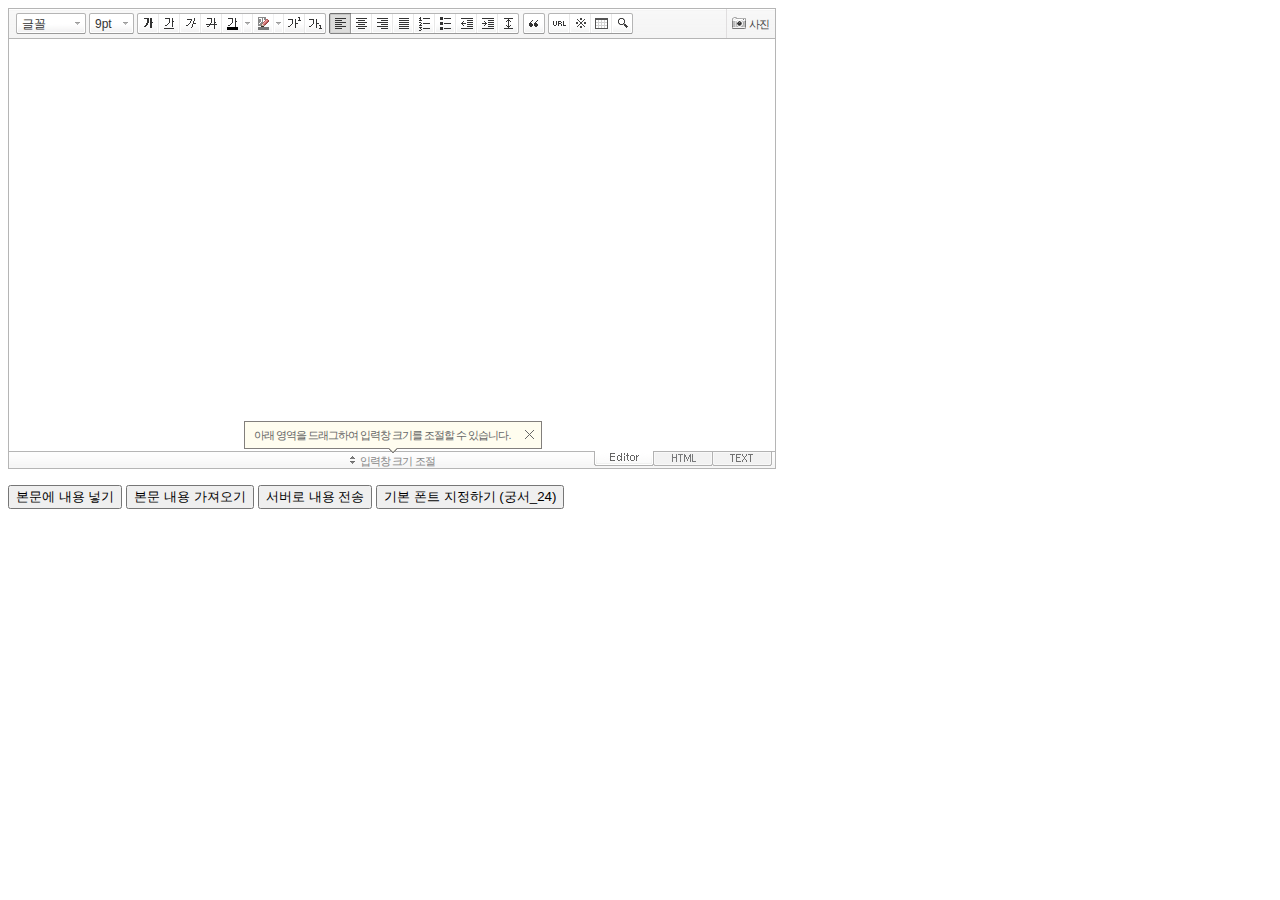
<file: TestBoard/src/main/webapp/smartEditor/SmartEditor2.html>
<!DOCTYPE html PUBLIC "-//W3C//DTD XHTML 1.0 Transitional//EN" "http://www.w3.org/TR/xhtml1/DTD/xhtml1-transitional.dtd">
<html xmlns="http://www.w3.org/1999/xhtml" lang="ko" xml:lang="ko">
<head>
<meta http-equiv="Content-Type" content="text/html; charset=utf-8" />
<title>네이버 :: Smart Editor 2 &#8482;</title>
<script type="text/javascript" src="./js/HuskyEZCreator.js" charset="utf-8"></script>
</head>
<body>
<form action="sample/viewer/index.php" method="post">
	<textarea name="ir1" id="ir1" rows="10" cols="100" style="width:766px; height:412px; display:none;"></textarea>
	<!--textarea name="ir1" id="ir1" rows="10" cols="100" style="width:100%; height:412px; min-width:610px; display:none;"></textarea-->
	<p>
		<input type="button" onclick="pasteHTML();" value="본문에 내용 넣기" />
		<input type="button" onclick="showHTML();" value="본문 내용 가져오기" />
		<input type="button" onclick="submitContents(this);" value="서버로 내용 전송" />
		<input type="button" onclick="setDefaultFont();" value="기본 폰트 지정하기 (궁서_24)" />
	</p>
</form>

<script type="text/javascript">
var oEditors = [];

// 추가 글꼴 목록
//var aAdditionalFontSet = [["MS UI Gothic", "MS UI Gothic"], ["Comic Sans MS", "Comic Sans MS"],["TEST","TEST"]];

nhn.husky.EZCreator.createInIFrame({
	oAppRef: oEditors,
	elPlaceHolder: "ir1",
	sSkinURI: "SmartEditor2Skin.html",	
	htParams : {
		bUseToolbar : true,				// 툴바 사용 여부 (true:사용/ false:사용하지 않음)
		bUseVerticalResizer : true,		// 입력창 크기 조절바 사용 여부 (true:사용/ false:사용하지 않음)
		bUseModeChanger : true,			// 모드 탭(Editor | HTML | TEXT) 사용 여부 (true:사용/ false:사용하지 않음)
		//bSkipXssFilter : true,		// client-side xss filter 무시 여부 (true:사용하지 않음 / 그외:사용)
		//aAdditionalFontList : aAdditionalFontSet,		// 추가 글꼴 목록
		fOnBeforeUnload : function(){
			//alert("완료!");
		}
	}, //boolean
	fOnAppLoad : function(){
		//예제 코드
		//oEditors.getById["ir1"].exec("PASTE_HTML", ["로딩이 완료된 후에 본문에 삽입되는 text입니다."]);
	},
	fCreator: "createSEditor2"
});

function pasteHTML() {
	var sHTML = "<span style='color:#FF0000;'>이미지도 같은 방식으로 삽입합니다.<\/span>";
	oEditors.getById["ir1"].exec("PASTE_HTML", [sHTML]);
}

function showHTML() {
	var sHTML = oEditors.getById["ir1"].getIR();
	alert(sHTML);
}
	
function submitContents(elClickedObj) {
	oEditors.getById["ir1"].exec("UPDATE_CONTENTS_FIELD", []);	// 에디터의 내용이 textarea에 적용됩니다.
	
	// 에디터의 내용에 대한 값 검증은 이곳에서 document.getElementById("ir1").value를 이용해서 처리하면 됩니다.
	
	try {
		elClickedObj.form.submit();
	} catch(e) {}
}

function setDefaultFont() {
	var sDefaultFont = '궁서';
	var nFontSize = 24;
	oEditors.getById["ir1"].setDefaultFont(sDefaultFont, nFontSize);
}
</script>

</body>
</html>
</file>
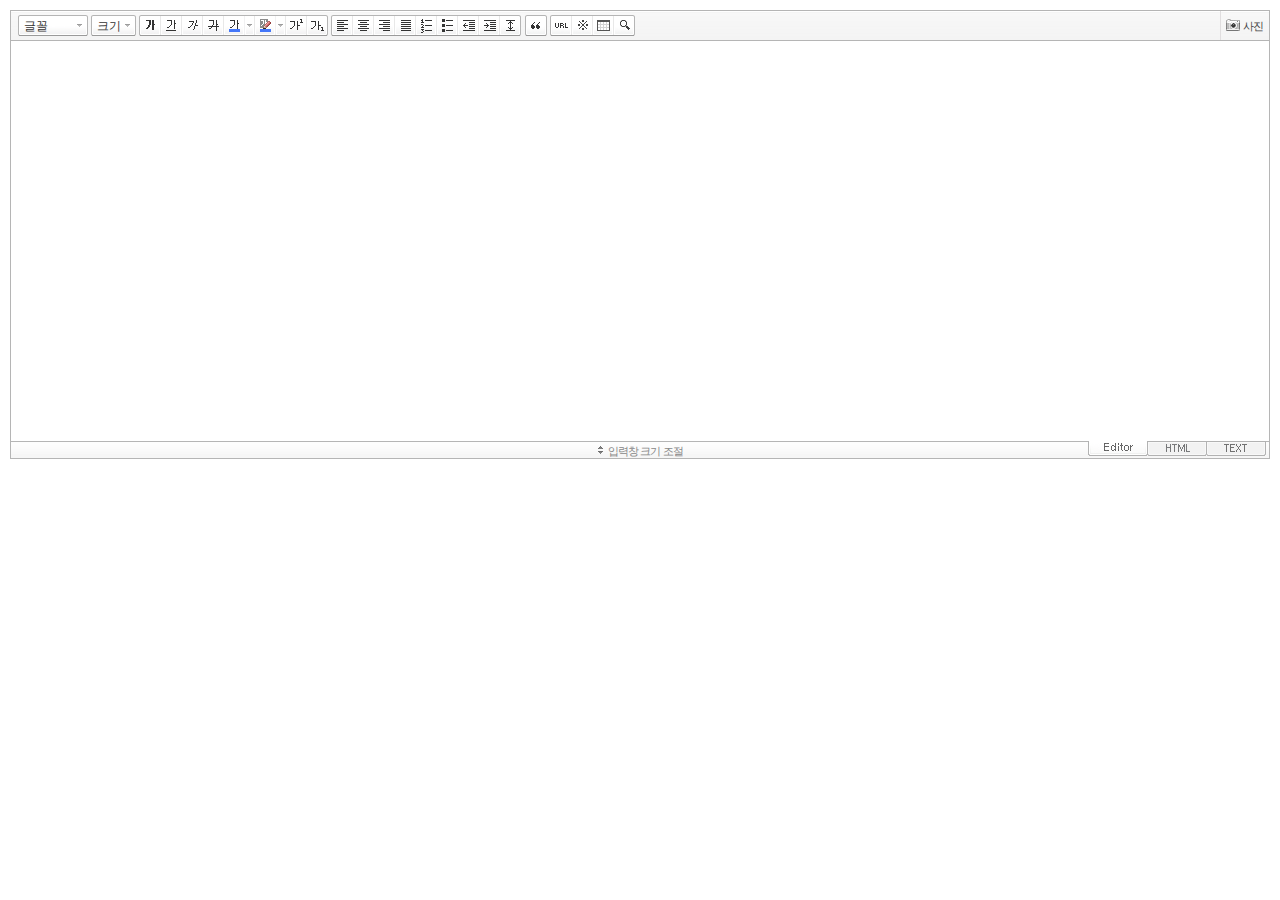
<file: TestBoard/src/main/webapp/smartEditor/SmartEditor2Skin.html>
<!DOCTYPE HTML PUBLIC "-//W3C//DTD HTML 4.01 Transitional//EN" "http://www.w3.org/TR/html4/loose.dtd">
<html lang="ko">
<head>
<meta http-equiv="Content-Type" content="text/html; charset=utf-8">
<meta http-equiv="Content-Script-Type" content="text/javascript">
<meta http-equiv="Content-Style-Type" content="text/css">
<title>네이버 :: Smart Editor 2 &#8482;</title>
<link href="css/smart_editor2.css" rel="stylesheet" type="text/css">
<style type="text/css">
	body { margin: 10px; }
</style>
<script type="text/javascript" src="./js/lib/jindo2.all.js" charset="utf-8"></script>
<script type="text/javascript" src="./js/lib/jindo_component.js" charset="utf-8"></script>
<script type="text/javascript" src="./js/SE2M_Configuration.js" charset="utf-8"></script>	<!-- 설정 파일 -->
<script type="text/javascript" src="./js/SE2BasicCreator.js" charset="utf-8"></script>
<script type="text/javascript" src="./js/smarteditor2.js" charset="utf-8"></script>

<!-- 사진첨부샘플  --> 
<script type="text/javascript" src="./js/plugin/hp_SE2M_AttachQuickPhoto.js" charset="utf-8"></script>
</head>
<body>



<!-- <span id="rev">Version: 2.8.2.4259f59 </span> -->

<!-- SE2 Markup Start -->	
<div id="smart_editor2">
	<div id="smart_editor2_content"><a href="#se2_iframe" class="blind">글쓰기영역으로 바로가기</a>
		<div class="se2_tool" id="se2_tool">
			
			<div class="se2_text_tool husky_seditor_text_tool">
			<ul class="se2_font_type">
				<li class="husky_seditor_ui_fontName"><button type="button" class="se2_font_family" title="글꼴"><span class="husky_se2m_current_fontName">글꼴</span></button>
					<!-- 글꼴 레이어 -->
					<div class="se2_layer husky_se_fontName_layer">
						<div class="se2_in_layer">
							<ul class="se2_l_font_fam">
							<li style="display:none"><button type="button"><span>@DisplayName@<span>(</span><em style="font-family:FontFamily;">@SampleText@</em><span>)</span></span></button></li>
							<li class="se2_division husky_seditor_font_separator"></li>
							<li><button type="button"><span>나눔고딕<span>(</span><em style="font-family:'나눔고딕',NanumGothic;">가나다라</em><span>)</span></span></button></li>
							<li><button type="button"><span>나눔명조<span>(</span><em style="font-family:'나눔명조',NanumMyeongjo;">가나다라</em><span>)</span></span></button></li>
							<li><button type="button"><span>나눔고딕코딩<span>(</span><em style="font-family:'나눔고딕코딩',NanumGothicCoding;">가나다라</em><span>)</span></span></button></li>
							<li><button type="button"><span>나눔바른고딕<span>(</span><em style="font-family:'나눔바른고딕',NanumBarunGothic,NanumBarunGothicOTF;">가나다라</em><span>)</span></span></button></li>
							<li><button type="button"><span>나눔바른펜<span>(</span><em style="font-family:'나눔바른펜',NanumBarunpen;">가나다라</em><span>)</span></span></button></li>
							</ul>
						</div>
					</div>
					<!-- //글꼴 레이어 -->
				</li>

				<li class="husky_seditor_ui_fontSize"><button type="button" class="se2_font_size" title="글자크기"><span class="husky_se2m_current_fontSize">크기</span></button>
					<!-- 폰트 사이즈 레이어 -->
					<div class="se2_layer husky_se_fontSize_layer">
						<div class="se2_in_layer">
							<ul class="se2_l_font_size">
							<li><button type="button"><span style="margin-top:4px; margin-bottom:3px; margin-left:5px; font-size:7pt;">가나다라마바사<span style=" font-size:7pt;">(7pt)</span></span></button></li>
							<li><button type="button"><span style="margin-bottom:2px; font-size:8pt;">가나다라마바사<span style="font-size:8pt;">(8pt)</span></span></button></li>
							<li><button type="button"><span style="margin-bottom:1px; font-size:9pt;">가나다라마바사<span style="font-size:9pt;">(9pt)</span></span></button></li>
							<li><button type="button"><span style="margin-bottom:1px; font-size:10pt;">가나다라마바사<span style="font-size:10pt;">(10pt)</span></span></button></li>
							<li><button type="button"><span style="margin-bottom:2px; font-size:11pt;">가나다라마바사<span style="font-size:11pt;">(11pt)</span></span></button></li>
							<li><button type="button"><span style="margin-bottom:1px; font-size:12pt;">가나다라마바사<span style="font-size:12pt;">(12pt)</span></span></button></li>
							<li><button type="button"><span style="margin-bottom:2px; font-size:14pt;">가나다라마바사<span style="margin-left:6px;font-size:14pt;">(14pt)</span></span></button></li>
							<li><button type="button"><span style="margin-bottom:1px; font-size:18pt;">가나다라마바사<span style="margin-left:8px;font-size:18pt;">(18pt)</span></span></button></li>
							<li><button type="button"><span style="margin-left:3px; font-size:24pt;">가나다라마<span style="margin-left:11px;font-size:24pt;">(24pt)</span></span></button></li>
							<li><button type="button"><span style="margin-top:-1px; margin-left:3px; font-size:36pt;">가나다<span style="font-size:36pt;">(36pt)</span></span></button></li>
							</ul>
						</div>
					</div>
					<!-- //폰트 사이즈 레이어 -->
				</li>
</ul><ul>
				<li class="husky_seditor_ui_bold first_child"><button type="button" title="굵게[Ctrl+B]" class="se2_bold"><span class="_buttonRound tool_bg">굵게[Ctrl+B]</span></button></li>

				<li class="husky_seditor_ui_underline"><button type="button" title="밑줄[Ctrl+U]" class="se2_underline"><span class="_buttonRound">밑줄[Ctrl+U]</span></button></li>

				<li class="husky_seditor_ui_italic"><button type="button" title="기울임꼴[Ctrl+I]" class="se2_italic"><span class="_buttonRound">기울임꼴[Ctrl+I]</span></button></li>

				<li class="husky_seditor_ui_lineThrough"><button type="button" title="취소선[Ctrl+D]" class="se2_tdel"><span class="_buttonRound">취소선[Ctrl+D]</span></button></li>

				<li class="se2_pair husky_seditor_ui_fontColor"><span class="selected_color husky_se2m_fontColor_lastUsed" style="background-color:#4477f9"></span><span class="husky_seditor_ui_fontColorA"><button type="button" title="글자색" class="se2_fcolor"><span>글자색</span></button></span><span class="husky_seditor_ui_fontColorB"><button type="button" title="더보기" class="se2_fcolor_more"><span class="_buttonRound">더보기</span></button></span>				
					<!-- 글자색 -->
					<div class="se2_layer husky_se2m_fontcolor_layer" style="display:none">
						<div class="se2_in_layer husky_se2m_fontcolor_paletteHolder">
							<div class="se2_palette husky_se2m_color_palette">
								<ul class="se2_pick_color">
								<li><button type="button" title="#ff0000" style="background:#ff0000"><span><span>#ff0000</span></span></button></li>
								<li><button type="button" title="#ff6c00" style="background:#ff6c00"><span><span>#ff6c00</span></span></button></li>
								<li><button type="button" title="#ffaa00" style="background:#ffaa00"><span><span>#ffaa00</span></span></button></li>
								<li><button type="button" title="#ffef00" style="background:#ffef00"><span><span>#ffef00</span></span></button></li>
								<li><button type="button" title="#a6cf00" style="background:#a6cf00"><span><span>#a6cf00</span></span></button></li>
								<li><button type="button" title="#009e25" style="background:#009e25"><span><span>#009e25</span></span></button></li>
								<li><button type="button" title="#00b0a2" style="background:#00b0a2"><span><span>#00b0a2</span></span></button></li>
								<li><button type="button" title="#0075c8" style="background:#0075c8"><span><span>#0075c8</span></span></button></li>
								<li><button type="button" title="#3a32c3" style="background:#3a32c3"><span><span>#3a32c3</span></span></button></li>
								<li><button type="button" title="#7820b9" style="background:#7820b9"><span><span>#7820b9</span></span></button></li>
								<li><button type="button" title="#ef007c" style="background:#ef007c"><span><span>#ef007c</span></span></button></li>
								<li><button type="button" title="#000000" style="background:#000000"><span><span>#000000</span></span></button></li>
								<li><button type="button" title="#252525" style="background:#252525"><span><span>#252525</span></span></button></li>
								<li><button type="button" title="#464646" style="background:#464646"><span><span>#464646</span></span></button></li>
								<li><button type="button" title="#636363" style="background:#636363"><span><span>#636363</span></span></button></li>
								<li><button type="button" title="#7d7d7d" style="background:#7d7d7d"><span><span>#7d7d7d</span></span></button></li>
								<li><button type="button" title="#9a9a9a" style="background:#9a9a9a"><span><span>#9a9a9a</span></span></button></li>
								<li><button type="button" title="#ffe8e8" style="background:#ffe8e8"><span><span>#9a9a9a</span></span></button></li>
								<li><button type="button" title="#f7e2d2" style="background:#f7e2d2"><span><span>#f7e2d2</span></span></button></li>
								<li><button type="button" title="#f5eddc" style="background:#f5eddc"><span><span>#f5eddc</span></span></button></li>
								<li><button type="button" title="#f5f4e0" style="background:#f5f4e0"><span><span>#f5f4e0</span></span></button></li>
								<li><button type="button" title="#edf2c2" style="background:#edf2c2"><span><span>#edf2c2</span></span></button></li>
								<li><button type="button" title="#def7e5" style="background:#def7e5"><span><span>#def7e5</span></span></button></li>
								<li><button type="button" title="#d9eeec" style="background:#d9eeec"><span><span>#d9eeec</span></span></button></li>
								<li><button type="button" title="#c9e0f0" style="background:#c9e0f0"><span><span>#c9e0f0</span></span></button></li>
								<li><button type="button" title="#d6d4eb" style="background:#d6d4eb"><span><span>#d6d4eb</span></span></button></li>
								<li><button type="button" title="#e7dbed" style="background:#e7dbed"><span><span>#e7dbed</span></span></button></li>
								<li><button type="button" title="#f1e2ea" style="background:#f1e2ea"><span><span>#f1e2ea</span></span></button></li>
								<li><button type="button" title="#acacac" style="background:#acacac"><span><span>#acacac</span></span></button></li>
								<li><button type="button" title="#c2c2c2" style="background:#c2c2c2"><span><span>#c2c2c2</span></span></button></li>
								<li><button type="button" title="#cccccc" style="background:#cccccc"><span><span>#cccccc</span></span></button></li>
								<li><button type="button" title="#e1e1e1" style="background:#e1e1e1"><span><span>#e1e1e1</span></span></button></li>
								<li><button type="button" title="#ebebeb" style="background:#ebebeb"><span><span>#ebebeb</span></span></button></li>
								<li><button type="button" title="#ffffff" style="background:#ffffff"><span><span>#ffffff</span></span></button></li>
								</ul>
								<ul class="se2_pick_color" style="width:156px;">
								<li><button type="button" title="#e97d81" style="background:#e97d81"><span><span>#e97d81</span></span></button></li>
								<li><button type="button" title="#e19b73" style="background:#e19b73"><span><span>#e19b73</span></span></button></li>
								<li><button type="button" title="#d1b274" style="background:#d1b274"><span><span>#d1b274</span></span></button></li>
								<li><button type="button" title="#cfcca2" style="background:#cfcca2"><span><span>#cfcca2</span></span></button></li>
								<li><button type="button" title="#cfcca2" style="background:#cfcca2"><span><span>#cfcca2</span></span></button></li>
								<li><button type="button" title="#61b977" style="background:#61b977"><span><span>#61b977</span></span></button></li>
								<li><button type="button" title="#53aea8" style="background:#53aea8"><span><span>#53aea8</span></span></button></li>
								<li><button type="button" title="#518fbb" style="background:#518fbb"><span><span>#518fbb</span></span></button></li>
								<li><button type="button" title="#6a65bb" style="background:#6a65bb"><span><span>#6a65bb</span></span></button></li>
								<li><button type="button" title="#9a54ce" style="background:#9a54ce"><span><span>#9a54ce</span></span></button></li>
								<li><button type="button" title="#e573ae" style="background:#e573ae"><span><span>#e573ae</span></span></button></li>
								<li><button type="button" title="#5a504b" style="background:#5a504b"><span><span>#5a504b</span></span></button></li>
								<li><button type="button" title="#767b86" style="background:#767b86"><span><span>#767b86</span></span></button></li>
								<li><button type="button" title="#951015" style="background:#951015"><span><span>#951015</span></span></button></li>
								<li><button type="button" title="#6e391a" style="background:#6e391a"><span><span>#6e391a</span></span></button></li>
								<li><button type="button" title="#785c25" style="background:#785c25"><span><span>#785c25</span></span></button></li>
								<li><button type="button" title="#5f5b25" style="background:#5f5b25"><span><span>#5f5b25</span></span></button></li>
								<li><button type="button" title="#4c511f" style="background:#4c511f"><span><span>#4c511f</span></span></button></li>
								<li><button type="button" title="#1c4827" style="background:#1c4827"><span><span>#1c4827</span></span></button></li>
								<li><button type="button" title="#0d514c" style="background:#0d514c"><span><span>#0d514c</span></span></button></li>
								<li><button type="button" title="#1b496a" style="background:#1b496a"><span><span>#1b496a</span></span></button></li>
								<li><button type="button" title="#2b285f" style="background:#2b285f"><span><span>#2b285f</span></span></button></li>
								<li><button type="button" title="#45245b" style="background:#45245b"><span><span>#45245b</span></span></button></li>
								<li><button type="button" title="#721947" style="background:#721947"><span><span>#721947</span></span></button></li>
								<li><button type="button" title="#352e2c" style="background:#352e2c"><span><span>#352e2c</span></span></button></li>
								<li><button type="button" title="#3c3f45" style="background:#3c3f45"><span><span>#3c3f45</span></span></button></li>
								</ul>
								<button type="button" title="더보기" class="se2_view_more husky_se2m_color_palette_more_btn"><span>더보기</span></button>
								<div class="husky_se2m_color_palette_recent" style="display:none">
									<h4>최근 사용한 색</h4>
									<ul class="se2_pick_color">
									<li></li>
									<!-- 최근 사용한 색 템플릿 -->
									<!-- <li><button type="button" title="#e97d81" style="background:#e97d81"><span><span>#e97d81</span></span></button></li> -->
									<!-- //최근 사용한 색 템플릿 -->
									</ul>
								</div>								
								<div class="se2_palette2 husky_se2m_color_palette_colorpicker">
									<!--form action="http://test.emoticon.naver.com/colortable/TextAdd.nhn" method="post"-->
										<div class="se2_color_set">
											<span class="se2_selected_color"><span class="husky_se2m_cp_preview" style="background:#e97d81"></span></span><input type="text" name="" class="input_ty1 husky_se2m_cp_colorcode" value="#e97d81"><button type="button" class="se2_btn_insert husky_se2m_color_palette_ok_btn" title="입력"><span>입력</span></button></div>
										<!--input type="hidden" name="callback" value="http://test.emoticon.naver.com/colortable/result.jsp" />
										<input type="hidden" name="callback_func" value="1" />
										<input type="hidden" name="text_key" value="" />
										<input type="hidden" name="text_data" value="" />
									</form-->
									<div class="se2_gradation1 husky_se2m_cp_colpanel"></div>
									<div class="se2_gradation2 husky_se2m_cp_huepanel"></div>
								</div>
							</div>
                        </div>
					</div>
                    <!-- //글자색 -->
				</li>

				<li class="se2_pair husky_seditor_ui_BGColor"><span class="selected_color husky_se2m_BGColor_lastUsed" style="background-color:#4477f9"></span><span class="husky_seditor_ui_BGColorA"><button type="button" title="배경색" class="se2_bgcolor"><span>배경색</span></button></span><span class="husky_seditor_ui_BGColorB"><button type="button" title="더보기" class="se2_bgcolor_more"><span class="_buttonRound">더보기</span></button></span>
					<!-- 배경색 -->
					<div class="se2_layer se2_layer husky_se2m_BGColor_layer" style="display:none">
						<div class="se2_in_layer">
							<div class="se2_palette_bgcolor">
								<ul class="se2_background husky_se2m_bgcolor_list">
								<li><button type="button" title="배경색#ff0000 글자색#ffffff" style="background:#ff0000; color:#ffffff"><span><span>가나다</span></span></button></li>								
								<li><button type="button" title="배경색#6d30cf 글자색#ffffff" style="background:#6d30cf; color:#ffffff"><span><span>가나다</span></span></button></li>
								<li><button type="button" title="배경색#000000 글자색#ffffff" style="background:#000000; color:#ffffff"><span><span>가나다</span></span></button></li>
								<li><button type="button" title="배경색#ff6600 글자색#ffffff" style="background:#ff6600; color:#ffffff"><span><span>가나다</span></span></button></li>
								<li><button type="button" title="배경색#3333cc 글자색#ffffff" style="background:#3333cc; color:#ffffff"><span><span>가나다</span></span></button></li>
								<li><button type="button" title="배경색#333333 글자색#ffff00" style="background:#333333; color:#ffff00"><span><span>가나다</span></span></button></li>
								<li><button type="button" title="배경색#ffa700 글자색#ffffff" style="background:#ffa700; color:#ffffff"><span><span>가나다</span></span></button></li>
								<li><button type="button" title="배경색#009999 글자색#ffffff" style="background:#009999; color:#ffffff"><span><span>가나다</span></span></button></li>
								<li><button type="button" title="배경색#8e8e8e 글자색#ffffff" style="background:#8e8e8e; color:#ffffff"><span><span>가나다</span></span></button></li>								
								<li><button type="button" title="배경색#cc9900 글자색#ffffff" style="background:#cc9900; color:#ffffff"><span><span>가나다</span></span></button></li>
								<li><button type="button" title="배경색#77b02b 글자색#ffffff" style="background:#77b02b; color:#ffffff"><span><span>가나다</span></span></button></li>
								<li><button type="button" title="배경색#ffffff 글자색#000000" style="background:#ffffff; color:#000000"><span><span>가나다</span></span></button></li>
								</ul>
							</div>
							<div class="husky_se2m_BGColor_paletteHolder"></div>
                        </div>
					</div>
                    <!-- //배경색 -->
				</li>

				<li class="husky_seditor_ui_superscript"><button type="button" title="윗첨자" class="se2_sup"><span class="_buttonRound">윗첨자</span></button></li>

				<li class="husky_seditor_ui_subscript last_child"><button type="button" title="아래첨자" class="se2_sub"><span class="_buttonRound tool_bg">아래첨자</span></button></li>
</ul><ul>
				<li class="husky_seditor_ui_justifyleft first_child"><button type="button" title="왼쪽정렬" class="se2_left"><span class="_buttonRound tool_bg">왼쪽정렬</span></button></li>

				<li class="husky_seditor_ui_justifycenter"><button type="button" title="가운데정렬" class="se2_center"><span class="_buttonRound">가운데정렬</span></button></li>

				<li class="husky_seditor_ui_justifyright"><button type="button" title="오른쪽정렬" class="se2_right"><span class="_buttonRound">오른쪽정렬</span></button></li>

				<li class="husky_seditor_ui_justifyfull"><button type="button" title="양쪽정렬" class="se2_justify"><span class="_buttonRound">양쪽정렬</span></button></li>

				<li class="husky_seditor_ui_orderedlist"><button type="button" title="번호매기기" class="se2_ol"><span class="_buttonRound">번호매기기</span></button></li>

				<li class="husky_seditor_ui_unorderedlist"><button type="button" title="글머리기호" class="se2_ul"><span class="_buttonRound">글머리기호</span></button></li>

				<li class="husky_seditor_ui_outdent"><button type="button" title="내어쓰기[Shift+Tab]" class="se2_outdent"><span class="_buttonRound">내어쓰기[Shift+Tab]</span></button></li>

				<li class="husky_seditor_ui_indent"><button type="button" title="들여쓰기[Tab]" class="se2_indent"><span class="_buttonRound">들여쓰기[Tab]</span></button></li>			

				<li class="husky_seditor_ui_lineHeight last_child"><button type="button" title="줄간격" class="se2_lineheight" ><span class="_buttonRound tool_bg">줄간격</span></button>
					<!-- 줄간격 레이어 -->
					<div class="se2_layer husky_se2m_lineHeight_layer">
						<div class="se2_in_layer">
							<ul class="se2_l_line_height">
							<li><button type="button"><span>50%</span></button></li>
							<li><button type="button"><span>80%</span></button></li>
							<li><button type="button"><span>100%</span></button></li>
							<li><button type="button"><span>120%</span></button></li>
							<li><button type="button"><span>150%</span></button></li>
							<li><button type="button"><span>180%</span></button></li>
							<li><button type="button"><span>200%</span></button></li>
							</ul>
							<div class="se2_l_line_height_user husky_se2m_lineHeight_direct_input">
								<h3>직접 입력</h3>
								<span class="bx_input">
								<input type="text" class="input_ty1" maxlength="3" style="width:75px">
								<button type="button" title="1% 더하기" class="btn_up"><span>1% 더하기</span></button>
								<button type="button" title="1% 빼기" class="btn_down"><span>1% 빼기</span></button>
								</span>		
								<div class="btn_area">
									<button type="button" class="se2_btn_apply3"><span>적용</span></button><button type="button" class="se2_btn_cancel3"><span>취소</span></button>
								</div>
							</div>
						</div>
					</div>
					<!-- //줄간격 레이어 -->
				</li>
</ul><ul>
				<li class="husky_seditor_ui_quote single_child"><button type="button" title="인용구" class="se2_blockquote"><span class="_buttonRound tool_bg">인용구</span></button>
					<!-- 인용구 -->
					<div class="se2_layer husky_seditor_blockquote_layer" style="margin-left:-407px; display:none;">
						<div class="se2_in_layer">
							<div class="se2_quote">
								<ul>
								<li class="q1"><button type="button" class="se2_quote1"><span><span>인용구 스타일1</span></span></button></li>
								<li class="q2"><button type="button" class="se2_quote2"><span><span>인용구 스타일2</span></span></button></li>
								<li class="q3"><button type="button" class="se2_quote3"><span><span>인용구 스타일3</span></span></button></li>
								<li class="q4"><button type="button" class="se2_quote4"><span><span>인용구 스타일4</span></span></button></li>
								<li class="q5"><button type="button" class="se2_quote5"><span><span>인용구 스타일5</span></span></button></li>
								<li class="q6"><button type="button" class="se2_quote6"><span><span>인용구 스타일6</span></span></button></li>
								<li class="q7"><button type="button" class="se2_quote7"><span><span>인용구 스타일7</span></span></button></li>
								<li class="q8"><button type="button" class="se2_quote8"><span><span>인용구 스타일8</span></span></button></li>
								<li class="q9"><button type="button" class="se2_quote9"><span><span>인용구 스타일9</span></span></button></li>
								<li class="q10"><button type="button" class="se2_quote10"><span><span>인용구 스타일10</span></span></button></li>
								</ul>
								<button type="button" class="se2_cancel2"><span>적용취소</span></button>
							</div>
						</div>
					</div>
					<!-- //인용구 -->
				</li>
</ul><ul>
				<li class="husky_seditor_ui_hyperlink first_child"><button type="button" title="링크" class="se2_url"><span class="_buttonRound tool_bg">링크</span></button>
					<!-- 링크 -->
					<div class="se2_layer" style="margin-left:-285px">
						<div class="se2_in_layer">
							<div class="se2_url2">
								<input type="text" class="input_ty1" value="http://">
								<button type="button" class="se2_apply"><span>적용</span></button><button type="button" class="se2_cancel"><span>취소</span></button>
							</div>
						</div>
					</div>
					<!-- //링크 -->
				</li>

				<li class="husky_seditor_ui_sCharacter"><button type="button" title="특수기호" class="se2_character"><span class="_buttonRound">특수기호</span></button>
					<!-- 특수기호 -->
					<div class="se2_layer husky_seditor_sCharacter_layer" style="margin-left:-448px;">
						<div class="se2_in_layer">
							<div class="se2_bx_character">
								<ul class="se2_char_tab">
								<li class="active"><button type="button" title="일반기호" class="se2_char1"><span>일반기호</span></button>
									<div class="se2_s_character">
										<ul class="husky_se2m_sCharacter_list">
											<li></li>
											<!-- 일반기호 목록 -->
											<!-- <li class="hover"><button type="button"><span>｛</span></button></li><li class="active"><button type="button"><span>｝</span></button></li><li><button type="button"><span>〔</span></button></li><li><button type="button"><span>〕</span></button></li><li><button type="button"><span>〈</span></button></li><li><button type="button"><span>〉</span></button></li><li><button type="button"><span>《</span></button></li><li><button type="button"><span>》</span></button></li><li><button type="button"><span>「</span></button></li><li><button type="button"><span>」</span></button></li><li><button type="button"><span>『</span></button></li><li><button type="button"><span>』</span></button></li><li><button type="button"><span>【</span></button></li><li><button type="button"><span>】</span></button></li><li><button type="button"><span>‘</span></button></li><li><button type="button"><span>’</span></button></li><li><button type="button"><span>“</span></button></li><li><button type="button"><span>”</span></button></li><li><button type="button"><span>、</span></button></li><li><button type="button"><span>。</span></button></li><li><button type="button"><span>·</span></button></li><li><button type="button"><span>‥</span></button></li><li><button type="button"><span>…</span></button></li><li><button type="button"><span>§</span></button></li><li><button type="button"><span>※</span></button></li><li><button type="button"><span>☆</span></button></li><li><button type="button"><span>★</span></button></li><li><button type="button"><span>○</span></button></li><li><button type="button"><span>●</span></button></li><li><button type="button"><span>◎</span></button></li><li><button type="button"><span>◇</span></button></li><li><button type="button"><span>◆</span></button></li><li><button type="button"><span>□</span></button></li><li><button type="button"><span>■</span></button></li><li><button type="button"><span>△</span></button></li><li><button type="button"><span>▲</span></button></li><li><button type="button"><span>▽</span></button></li><li><button type="button"><span>▼</span></button></li><li><button type="button"><span>◁</span></button></li><li><button type="button"><span>◀</span></button></li><li><button type="button"><span>▷</span></button></li><li><button type="button"><span>▶</span></button></li><li><button type="button"><span>♤</span></button></li><li><button type="button"><span>♠</span></button></li><li><button type="button"><span>♡</span></button></li><li><button type="button"><span>♥</span></button></li><li><button type="button"><span>♧</span></button></li><li><button type="button"><span>♣</span></button></li><li><button type="button"><span>⊙</span></button></li><li><button type="button"><span>◈</span></button></li><li><button type="button"><span>▣</span></button></li><li><button type="button"><span>◐</span></button></li><li><button type="button"><span>◑</span></button></li><li><button type="button"><span>▒</span></button></li><li><button type="button"><span>▤</span></button></li><li><button type="button"><span>▥</span></button></li><li><button type="button"><span>▨</span></button></li><li><button type="button"><span>▧</span></button></li><li><button type="button"><span>▦</span></button></li><li><button type="button"><span>▩</span></button></li><li><button type="button"><span>±</span></button></li><li><button type="button"><span>×</span></button></li><li><button type="button"><span>÷</span></button></li><li><button type="button"><span>≠</span></button></li><li><button type="button"><span>≤</span></button></li><li><button type="button"><span>≥</span></button></li><li><button type="button"><span>∞</span></button></li><li><button type="button"><span>∴</span></button></li><li><button type="button"><span>°</span></button></li><li><button type="button"><span>′</span></button></li><li><button type="button"><span>″</span></button></li><li><button type="button"><span>∠</span></button></li><li><button type="button"><span>⊥</span></button></li><li><button type="button"><span>⌒</span></button></li><li><button type="button"><span>∂</span></button></li><li><button type="button"><span>≡</span></button></li><li><button type="button"><span>≒</span></button></li><li><button type="button"><span>≪</span></button></li><li><button type="button"><span>≫</span></button></li><li><button type="button"><span>√</span></button></li><li><button type="button"><span>∽</span></button></li><li><button type="button"><span>∝</span></button></li><li><button type="button"><span>∵</span></button></li><li><button type="button"><span>∫</span></button></li><li><button type="button"><span>∬</span></button></li><li><button type="button"><span>∈</span></button></li><li><button type="button"><span>∋</span></button></li><li><button type="button"><span>⊆</span></button></li><li><button type="button"><span>⊇</span></button></li><li><button type="button"><span>⊂</span></button></li><li><button type="button"><span>⊃</span></button></li><li><button type="button"><span>∪</span></button></li><li><button type="button"><span>∩</span></button></li><li><button type="button"><span>∧</span></button></li><li><button type="button"><span>∨</span></button></li><li><button type="button"><span>￢</span></button></li><li><button type="button"><span>⇒</span></button></li><li><button type="button"><span>⇔</span></button></li><li><button type="button"><span>∀</span></button></li><li><button type="button"><span>∃</span></button></li><li><button type="button"><span>´</span></button></li><li><button type="button"><span>～</span></button></li><li><button type="button"><span>ˇ</span></button></li><li><button type="button"><span>˘</span></button></li><li><button type="button"><span>˝</span></button></li><li><button type="button"><span>˚</span></button></li><li><button type="button"><span>˙</span></button></li><li><button type="button"><span>¸</span></button></li><li><button type="button"><span>˛</span></button></li><li><button type="button"><span>¡</span></button></li><li><button type="button"><span>¿</span></button></li><li><button type="button"><span>ː</span></button></li><li><button type="button"><span>∮</span></button></li><li><button type="button"><span>∑</span></button></li><li><button type="button"><span>∏</span></button></li><li><button type="button"><span>♭</span></button></li><li><button type="button"><span>♩</span></button></li><li><button type="button"><span>♪</span></button></li><li><button type="button"><span>♬</span></button></li><li><button type="button"><span>㉿</span></button></li><li><button type="button"><span>→</span></button></li><li><button type="button"><span>←</span></button></li><li><button type="button"><span>↑</span></button></li><li><button type="button"><span>↓</span></button></li><li><button type="button"><span>↔</span></button></li><li><button type="button"><span>↕</span></button></li><li><button type="button"><span>↗</span></button></li><li><button type="button"><span>↙</span></button></li><li><button type="button"><span>↖</span></button></li><li><button type="button"><span>↘</span></button></li><li><button type="button"><span>㈜</span></button></li><li><button type="button"><span>№</span></button></li><li><button type="button"><span>㏇</span></button></li><li><button type="button"><span>™</span></button></li><li><button type="button"><span>㏂</span></button></li><li><button type="button"><span>㏘</span></button></li><li><button type="button"><span>℡</span></button></li><li><button type="button"><span>♨</span></button></li><li><button type="button"><span>☏</span></button></li><li><button type="button"><span>☎</span></button></li><li><button type="button"><span>☜</span></button></li><li><button type="button"><span>☞</span></button></li><li><button type="button"><span>¶</span></button></li><li><button type="button"><span>†</span></button></li><li><button type="button"><span>‡</span></button></li><li><button type="button"><span>®</span></button></li><li><button type="button"><span>ª</span></button></li><li><button type="button"><span>º</span></button></li><li><button type="button"><span>♂</span></button></li><li><button type="button"><span>♀</span></button></li> -->
										</ul>
									</div>
								</li>
								<li><button type="button" title="숫자와 단위" class="se2_char2"><span>숫자와 단위</span></button>
									<div class="se2_s_character">
										<ul class="husky_se2m_sCharacter_list">
											<li></li>
											<!-- 숫자와 단위 목록 -->
											<!-- <li class="hover"><button type="button"><span>½</span></button></li><li><button type="button"><span>⅓</span></button></li><li><button type="button"><span>⅔</span></button></li><li><button type="button"><span>¼</span></button></li><li><button type="button"><span>¾</span></button></li><li><button type="button"><span>⅛</span></button></li><li><button type="button"><span>⅜</span></button></li><li><button type="button"><span>⅝</span></button></li><li><button type="button"><span>⅞</span></button></li><li><button type="button"><span>¹</span></button></li><li><button type="button"><span>²</span></button></li><li><button type="button"><span>³</span></button></li><li><button type="button"><span>⁴</span></button></li><li><button type="button"><span>ⁿ</span></button></li><li><button type="button"><span>₁</span></button></li><li><button type="button"><span>₂</span></button></li><li><button type="button"><span>₃</span></button></li><li><button type="button"><span>₄</span></button></li><li><button type="button"><span>Ⅰ</span></button></li><li><button type="button"><span>Ⅱ</span></button></li><li><button type="button"><span>Ⅲ</span></button></li><li><button type="button"><span>Ⅳ</span></button></li><li><button type="button"><span>Ⅴ</span></button></li><li><button type="button"><span>Ⅵ</span></button></li><li><button type="button"><span>Ⅶ</span></button></li><li><button type="button"><span>Ⅷ</span></button></li><li><button type="button"><span>Ⅸ</span></button></li><li><button type="button"><span>Ⅹ</span></button></li><li><button type="button"><span>ⅰ</span></button></li><li><button type="button"><span>ⅱ</span></button></li><li><button type="button"><span>ⅲ</span></button></li><li><button type="button"><span>ⅳ</span></button></li><li><button type="button"><span>ⅴ</span></button></li><li><button type="button"><span>ⅵ</span></button></li><li><button type="button"><span>ⅶ</span></button></li><li><button type="button"><span>ⅷ</span></button></li><li><button type="button"><span>ⅸ</span></button></li><li><button type="button"><span>ⅹ</span></button></li><li><button type="button"><span>￦</span></button></li><li><button type="button"><span>$</span></button></li><li><button type="button"><span>￥</span></button></li><li><button type="button"><span>￡</span></button></li><li><button type="button"><span>€</span></button></li><li><button type="button"><span>℃</span></button></li><li><button type="button"><span>A</span></button></li><li><button type="button"><span>℉</span></button></li><li><button type="button"><span>￠</span></button></li><li><button type="button"><span>¤</span></button></li><li><button type="button"><span>‰</span></button></li><li><button type="button"><span>㎕</span></button></li><li><button type="button"><span>㎖</span></button></li><li><button type="button"><span>㎗</span></button></li><li><button type="button"><span>ℓ</span></button></li><li><button type="button"><span>㎘</span></button></li><li><button type="button"><span>㏄</span></button></li><li><button type="button"><span>㎣</span></button></li><li><button type="button"><span>㎤</span></button></li><li><button type="button"><span>㎥</span></button></li><li><button type="button"><span>㎦</span></button></li><li><button type="button"><span>㎙</span></button></li><li><button type="button"><span>㎚</span></button></li><li><button type="button"><span>㎛</span></button></li><li><button type="button"><span>㎜</span></button></li><li><button type="button"><span>㎝</span></button></li><li><button type="button"><span>㎞</span></button></li><li><button type="button"><span>㎟</span></button></li><li><button type="button"><span>㎠</span></button></li><li><button type="button"><span>㎡</span></button></li><li><button type="button"><span>㎢</span></button></li><li><button type="button"><span>㏊</span></button></li><li><button type="button"><span>㎍</span></button></li><li><button type="button"><span>㎎</span></button></li><li><button type="button"><span>㎏</span></button></li><li><button type="button"><span>㏏</span></button></li><li><button type="button"><span>㎈</span></button></li><li><button type="button"><span>㎉</span></button></li><li><button type="button"><span>㏈</span></button></li><li><button type="button"><span>㎧</span></button></li><li><button type="button"><span>㎨</span></button></li><li><button type="button"><span>㎰</span></button></li><li><button type="button"><span>㎱</span></button></li><li><button type="button"><span>㎲</span></button></li><li><button type="button"><span>㎳</span></button></li><li><button type="button"><span>㎴</span></button></li><li><button type="button"><span>㎵</span></button></li><li><button type="button"><span>㎶</span></button></li><li><button type="button"><span>㎷</span></button></li><li><button type="button"><span>㎸</span></button></li><li><button type="button"><span>㎹</span></button></li><li><button type="button"><span>㎀</span></button></li><li><button type="button"><span>㎁</span></button></li><li><button type="button"><span>㎂</span></button></li><li><button type="button"><span>㎃</span></button></li><li><button type="button"><span>㎄</span></button></li><li><button type="button"><span>㎺</span></button></li><li><button type="button"><span>㎻</span></button></li><li><button type="button"><span>㎼</span></button></li><li><button type="button"><span>㎽</span></button></li><li><button type="button"><span>㎾</span></button></li><li><button type="button"><span>㎿</span></button></li><li><button type="button"><span>㎐</span></button></li><li><button type="button"><span>㎑</span></button></li><li><button type="button"><span>㎒</span></button></li><li><button type="button"><span>㎓</span></button></li><li><button type="button"><span>㎔</span></button></li><li><button type="button"><span>Ω</span></button></li><li><button type="button"><span>㏀</span></button></li><li><button type="button"><span>㏁</span></button></li><li><button type="button"><span>㎊</span></button></li><li><button type="button"><span>㎋</span></button></li><li><button type="button"><span>㎌</span></button></li><li><button type="button"><span>㏖</span></button></li><li><button type="button"><span>㏅</span></button></li><li><button type="button"><span>㎭</span></button></li><li><button type="button"><span>㎮</span></button></li><li><button type="button"><span>㎯</span></button></li><li><button type="button"><span>㏛</span></button></li><li><button type="button"><span>㎩</span></button></li><li><button type="button"><span>㎪</span></button></li><li><button type="button"><span>㎫</span></button></li><li><button type="button"><span>㎬</span></button></li><li><button type="button"><span>㏝</span></button></li><li><button type="button"><span>㏐</span></button></li><li><button type="button"><span>㏓</span></button></li><li><button type="button"><span>㏃</span></button></li><li><button type="button"><span>㏉</span></button></li><li><button type="button"><span>㏜</span></button></li><li><button type="button"><span>㏆</span></button></li> -->
										</ul>
									</div>
								</li>
								<li><button type="button" title="원,괄호" class="se2_char3"><span>원,괄호</span></button>
									<div class="se2_s_character">
										<ul class="husky_se2m_sCharacter_list">
											<li></li>
											<!-- 원,괄호 목록 -->
											<!-- <li><button type="button"><span>㉠</span></button></li><li><button type="button"><span>㉡</span></button></li><li><button type="button"><span>㉢</span></button></li><li><button type="button"><span>㉣</span></button></li><li><button type="button"><span>㉤</span></button></li><li><button type="button"><span>㉥</span></button></li><li><button type="button"><span>㉦</span></button></li><li><button type="button"><span>㉧</span></button></li><li><button type="button"><span>㉨</span></button></li><li><button type="button"><span>㉩</span></button></li><li><button type="button"><span>㉪</span></button></li><li><button type="button"><span>㉫</span></button></li><li><button type="button"><span>㉬</span></button></li><li><button type="button"><span>㉭</span></button></li><li><button type="button"><span>㉮</span></button></li><li><button type="button"><span>㉯</span></button></li><li><button type="button"><span>㉰</span></button></li><li><button type="button"><span>㉱</span></button></li><li><button type="button"><span>㉲</span></button></li><li><button type="button"><span>㉳</span></button></li><li><button type="button"><span>㉴</span></button></li><li><button type="button"><span>㉵</span></button></li><li><button type="button"><span>㉶</span></button></li><li><button type="button"><span>㉷</span></button></li><li><button type="button"><span>㉸</span></button></li><li><button type="button"><span>㉹</span></button></li><li><button type="button"><span>㉺</span></button></li><li><button type="button"><span>㉻</span></button></li><li><button type="button"><span>ⓐ</span></button></li><li><button type="button"><span>ⓑ</span></button></li><li><button type="button"><span>ⓒ</span></button></li><li><button type="button"><span>ⓓ</span></button></li><li><button type="button"><span>ⓔ</span></button></li><li><button type="button"><span>ⓕ</span></button></li><li><button type="button"><span>ⓖ</span></button></li><li><button type="button"><span>ⓗ</span></button></li><li><button type="button"><span>ⓘ</span></button></li><li><button type="button"><span>ⓙ</span></button></li><li><button type="button"><span>ⓚ</span></button></li><li><button type="button"><span>ⓛ</span></button></li><li><button type="button"><span>ⓜ</span></button></li><li><button type="button"><span>ⓝ</span></button></li><li><button type="button"><span>ⓞ</span></button></li><li><button type="button"><span>ⓟ</span></button></li><li><button type="button"><span>ⓠ</span></button></li><li><button type="button"><span>ⓡ</span></button></li><li><button type="button"><span>ⓢ</span></button></li><li><button type="button"><span>ⓣ</span></button></li><li><button type="button"><span>ⓤ</span></button></li><li><button type="button"><span>ⓥ</span></button></li><li><button type="button"><span>ⓦ</span></button></li><li><button type="button"><span>ⓧ</span></button></li><li><button type="button"><span>ⓨ</span></button></li><li><button type="button"><span>ⓩ</span></button></li><li><button type="button"><span>①</span></button></li><li><button type="button"><span>②</span></button></li><li><button type="button"><span>③</span></button></li><li><button type="button"><span>④</span></button></li><li><button type="button"><span>⑤</span></button></li><li><button type="button"><span>⑥</span></button></li><li><button type="button"><span>⑦</span></button></li><li><button type="button"><span>⑧</span></button></li><li><button type="button"><span>⑨</span></button></li><li><button type="button"><span>⑩</span></button></li><li><button type="button"><span>⑪</span></button></li><li><button type="button"><span>⑫</span></button></li><li><button type="button"><span>⑬</span></button></li><li><button type="button"><span>⑭</span></button></li><li><button type="button"><span>⑮</span></button></li><li><button type="button"><span>㈀</span></button></li><li><button type="button"><span>㈁</span></button></li><li class="hover"><button type="button"><span>㈂</span></button></li><li><button type="button"><span>㈃</span></button></li><li><button type="button"><span>㈄</span></button></li><li><button type="button"><span>㈅</span></button></li><li><button type="button"><span>㈆</span></button></li><li><button type="button"><span>㈇</span></button></li><li><button type="button"><span>㈈</span></button></li><li><button type="button"><span>㈉</span></button></li><li><button type="button"><span>㈊</span></button></li><li><button type="button"><span>㈋</span></button></li><li><button type="button"><span>㈌</span></button></li><li><button type="button"><span>㈍</span></button></li><li><button type="button"><span>㈎</span></button></li><li><button type="button"><span>㈏</span></button></li><li><button type="button"><span>㈐</span></button></li><li><button type="button"><span>㈑</span></button></li><li><button type="button"><span>㈒</span></button></li><li><button type="button"><span>㈓</span></button></li><li><button type="button"><span>㈔</span></button></li><li><button type="button"><span>㈕</span></button></li><li><button type="button"><span>㈖</span></button></li><li><button type="button"><span>㈗</span></button></li><li><button type="button"><span>㈘</span></button></li><li><button type="button"><span>㈙</span></button></li><li><button type="button"><span>㈚</span></button></li><li><button type="button"><span>㈛</span></button></li><li><button type="button"><span>⒜</span></button></li><li><button type="button"><span>⒝</span></button></li><li><button type="button"><span>⒞</span></button></li><li><button type="button"><span>⒟</span></button></li><li><button type="button"><span>⒠</span></button></li><li><button type="button"><span>⒡</span></button></li><li><button type="button"><span>⒢</span></button></li><li><button type="button"><span>⒣</span></button></li><li><button type="button"><span>⒤</span></button></li><li><button type="button"><span>⒥</span></button></li><li><button type="button"><span>⒦</span></button></li><li><button type="button"><span>⒧</span></button></li><li><button type="button"><span>⒨</span></button></li><li><button type="button"><span>⒩</span></button></li><li><button type="button"><span>⒪</span></button></li><li><button type="button"><span>⒫</span></button></li><li><button type="button"><span>⒬</span></button></li><li><button type="button"><span>⒭</span></button></li><li><button type="button"><span>⒮</span></button></li><li><button type="button"><span>⒯</span></button></li><li><button type="button"><span>⒰</span></button></li><li><button type="button"><span>⒱</span></button></li><li><button type="button"><span>⒲</span></button></li><li><button type="button"><span>⒳</span></button></li><li><button type="button"><span>⒴</span></button></li><li><button type="button"><span>⒵</span></button></li><li><button type="button"><span>⑴</span></button></li><li><button type="button"><span>⑵</span></button></li><li><button type="button"><span>⑶</span></button></li><li><button type="button"><span>⑷</span></button></li><li><button type="button"><span>⑸</span></button></li><li><button type="button"><span>⑹</span></button></li><li><button type="button"><span>⑺</span></button></li><li><button type="button"><span>⑻</span></button></li><li><button type="button"><span>⑼</span></button></li><li><button type="button"><span>⑽</span></button></li><li><button type="button"><span>⑾</span></button></li><li><button type="button"><span>⑿</span></button></li><li><button type="button"><span>⒀</span></button></li><li><button type="button"><span>⒁</span></button></li><li><button type="button"><span>⒂</span></button></li> -->
										</ul>
									</div>
								</li>
								<li><button type="button" title="한글" class="se2_char4"><span>한글</span></button>
									<div class="se2_s_character">
										<ul class="husky_se2m_sCharacter_list">
											<li></li>
											<!-- 한글 목록 -->
											<!-- <li><button type="button"><span>ㄱ</span></button></li><li><button type="button"><span>ㄲ</span></button></li><li><button type="button"><span>ㄳ</span></button></li><li><button type="button"><span>ㄴ</span></button></li><li><button type="button"><span>ㄵ</span></button></li><li><button type="button"><span>ㄶ</span></button></li><li><button type="button"><span>ㄷ</span></button></li><li><button type="button"><span>ㄸ</span></button></li><li><button type="button"><span>ㄹ</span></button></li><li><button type="button"><span>ㄺ</span></button></li><li><button type="button"><span>ㄻ</span></button></li><li><button type="button"><span>ㄼ</span></button></li><li><button type="button"><span>ㄽ</span></button></li><li><button type="button"><span>ㄾ</span></button></li><li><button type="button"><span>ㄿ</span></button></li><li><button type="button"><span>ㅀ</span></button></li><li><button type="button"><span>ㅁ</span></button></li><li><button type="button"><span>ㅂ</span></button></li><li><button type="button"><span>ㅃ</span></button></li><li><button type="button"><span>ㅄ</span></button></li><li><button type="button"><span>ㅅ</span></button></li><li><button type="button"><span>ㅆ</span></button></li><li><button type="button"><span>ㅇ</span></button></li><li><button type="button"><span>ㅈ</span></button></li><li><button type="button"><span>ㅉ</span></button></li><li><button type="button"><span>ㅊ</span></button></li><li><button type="button"><span>ㅋ</span></button></li><li><button type="button"><span>ㅌ</span></button></li><li><button type="button"><span>ㅍ</span></button></li><li><button type="button"><span>ㅎ</span></button></li><li><button type="button"><span>ㅏ</span></button></li><li><button type="button"><span>ㅐ</span></button></li><li><button type="button"><span>ㅑ</span></button></li><li><button type="button"><span>ㅒ</span></button></li><li><button type="button"><span>ㅓ</span></button></li><li><button type="button"><span>ㅔ</span></button></li><li><button type="button"><span>ㅕ</span></button></li><li><button type="button"><span>ㅖ</span></button></li><li><button type="button"><span>ㅗ</span></button></li><li><button type="button"><span>ㅘ</span></button></li><li><button type="button"><span>ㅙ</span></button></li><li><button type="button"><span>ㅚ</span></button></li><li><button type="button"><span>ㅛ</span></button></li><li><button type="button"><span>ㅜ</span></button></li><li><button type="button"><span>ㅝ</span></button></li><li><button type="button"><span>ㅞ</span></button></li><li><button type="button"><span>ㅟ</span></button></li><li><button type="button"><span>ㅠ</span></button></li><li><button type="button"><span>ㅡ</span></button></li><li><button type="button"><span>ㅢ</span></button></li><li><button type="button"><span>ㅣ</span></button></li><li><button type="button"><span>ㅥ</span></button></li><li><button type="button"><span>ㅦ</span></button></li><li><button type="button"><span>ㅧ</span></button></li><li><button type="button"><span>ㅨ</span></button></li><li><button type="button"><span>ㅩ</span></button></li><li><button type="button"><span>ㅪ</span></button></li><li><button type="button"><span>ㅫ</span></button></li><li><button type="button"><span>ㅬ</span></button></li><li><button type="button"><span>ㅭ</span></button></li><li><button type="button"><span>ㅮ</span></button></li><li><button type="button"><span>ㅯ</span></button></li><li><button type="button"><span>ㅰ</span></button></li><li><button type="button"><span>ㅱ</span></button></li><li><button type="button"><span>ㅲ</span></button></li><li><button type="button"><span>ㅳ</span></button></li><li><button type="button"><span>ㅴ</span></button></li><li><button type="button"><span>ㅵ</span></button></li><li><button type="button"><span>ㅶ</span></button></li><li><button type="button"><span>ㅷ</span></button></li><li><button type="button"><span>ㅸ</span></button></li><li><button type="button"><span>ㅹ</span></button></li><li><button type="button"><span>ㅺ</span></button></li><li><button type="button"><span>ㅻ</span></button></li><li><button type="button"><span>ㅼ</span></button></li><li><button type="button"><span>ㅽ</span></button></li><li><button type="button"><span>ㅾ</span></button></li><li><button type="button"><span>ㅿ</span></button></li><li><button type="button"><span>ㆀ</span></button></li><li><button type="button"><span>ㆁ</span></button></li><li><button type="button"><span>ㆂ</span></button></li><li><button type="button"><span>ㆃ</span></button></li><li><button type="button"><span>ㆄ</span></button></li><li><button type="button"><span>ㆅ</span></button></li><li><button type="button"><span>ㆆ</span></button></li><li><button type="button"><span>ㆇ</span></button></li><li><button type="button"><span>ㆈ</span></button></li><li><button type="button"><span>ㆉ</span></button></li><li><button type="button"><span>ㆊ</span></button></li><li><button type="button"><span>ㆋ</span></button></li><li><button type="button"><span>ㆌ</span></button></li><li><button type="button"><span>ㆍ</span></button></li><li><button type="button"><span>ㆎ</span></button></li> -->
										</ul>
									</div>
								</li>
								<li><button type="button" title="그리스,라틴어" class="se2_char5"><span>그리스,라틴어</span></button>
									<div class="se2_s_character">
										<ul class="husky_se2m_sCharacter_list">
											<li></li>
											<!-- 그리스,라틴어 목록 -->
											<!-- <li><button type="button"><span>Α</span></button></li><li><button type="button"><span>Β</span></button></li><li><button type="button"><span>Γ</span></button></li><li><button type="button"><span>Δ</span></button></li><li><button type="button"><span>Ε</span></button></li><li><button type="button"><span>Ζ</span></button></li><li><button type="button"><span>Η</span></button></li><li><button type="button"><span>Θ</span></button></li><li><button type="button"><span>Ι</span></button></li><li><button type="button"><span>Κ</span></button></li><li><button type="button"><span>Λ</span></button></li><li><button type="button"><span>Μ</span></button></li><li><button type="button"><span>Ν</span></button></li><li><button type="button"><span>Ξ</span></button></li><li class="hover"><button type="button"><span>Ο</span></button></li><li><button type="button"><span>Π</span></button></li><li><button type="button"><span>Ρ</span></button></li><li><button type="button"><span>Σ</span></button></li><li><button type="button"><span>Τ</span></button></li><li><button type="button"><span>Υ</span></button></li><li><button type="button"><span>Φ</span></button></li><li><button type="button"><span>Χ</span></button></li><li><button type="button"><span>Ψ</span></button></li><li><button type="button"><span>Ω</span></button></li><li><button type="button"><span>α</span></button></li><li><button type="button"><span>β</span></button></li><li><button type="button"><span>γ</span></button></li><li><button type="button"><span>δ</span></button></li><li><button type="button"><span>ε</span></button></li><li><button type="button"><span>ζ</span></button></li><li><button type="button"><span>η</span></button></li><li><button type="button"><span>θ</span></button></li><li><button type="button"><span>ι</span></button></li><li><button type="button"><span>κ</span></button></li><li><button type="button"><span>λ</span></button></li><li><button type="button"><span>μ</span></button></li><li><button type="button"><span>ν</span></button></li><li><button type="button"><span>ξ</span></button></li><li><button type="button"><span>ο</span></button></li><li><button type="button"><span>π</span></button></li><li><button type="button"><span>ρ</span></button></li><li><button type="button"><span>σ</span></button></li><li><button type="button"><span>τ</span></button></li><li><button type="button"><span>υ</span></button></li><li><button type="button"><span>φ</span></button></li><li><button type="button"><span>χ</span></button></li><li><button type="button"><span>ψ</span></button></li><li><button type="button"><span>ω</span></button></li><li><button type="button"><span>Æ</span></button></li><li><button type="button"><span>Ð</span></button></li><li><button type="button"><span>Ħ</span></button></li><li><button type="button"><span>Ĳ</span></button></li><li><button type="button"><span>Ŀ</span></button></li><li><button type="button"><span>Ł</span></button></li><li><button type="button"><span>Ø</span></button></li><li><button type="button"><span>Œ</span></button></li><li><button type="button"><span>Þ</span></button></li><li><button type="button"><span>Ŧ</span></button></li><li><button type="button"><span>Ŋ</span></button></li><li><button type="button"><span>æ</span></button></li><li><button type="button"><span>đ</span></button></li><li><button type="button"><span>ð</span></button></li><li><button type="button"><span>ħ</span></button></li><li><button type="button"><span>I</span></button></li><li><button type="button"><span>ĳ</span></button></li><li><button type="button"><span>ĸ</span></button></li><li><button type="button"><span>ŀ</span></button></li><li><button type="button"><span>ł</span></button></li><li><button type="button"><span>ł</span></button></li><li><button type="button"><span>œ</span></button></li><li><button type="button"><span>ß</span></button></li><li><button type="button"><span>þ</span></button></li><li><button type="button"><span>ŧ</span></button></li><li><button type="button"><span>ŋ</span></button></li><li><button type="button"><span>ŉ</span></button></li><li><button type="button"><span>Б</span></button></li><li><button type="button"><span>Г</span></button></li><li><button type="button"><span>Д</span></button></li><li><button type="button"><span>Ё</span></button></li><li><button type="button"><span>Ж</span></button></li><li><button type="button"><span>З</span></button></li><li><button type="button"><span>И</span></button></li><li><button type="button"><span>Й</span></button></li><li><button type="button"><span>Л</span></button></li><li><button type="button"><span>П</span></button></li><li><button type="button"><span>Ц</span></button></li><li><button type="button"><span>Ч</span></button></li><li><button type="button"><span>Ш</span></button></li><li><button type="button"><span>Щ</span></button></li><li><button type="button"><span>Ъ</span></button></li><li><button type="button"><span>Ы</span></button></li><li><button type="button"><span>Ь</span></button></li><li><button type="button"><span>Э</span></button></li><li><button type="button"><span>Ю</span></button></li><li><button type="button"><span>Я</span></button></li><li><button type="button"><span>б</span></button></li><li><button type="button"><span>в</span></button></li><li><button type="button"><span>г</span></button></li><li><button type="button"><span>д</span></button></li><li><button type="button"><span>ё</span></button></li><li><button type="button"><span>ж</span></button></li><li><button type="button"><span>з</span></button></li><li><button type="button"><span>и</span></button></li><li><button type="button"><span>й</span></button></li><li><button type="button"><span>л</span></button></li><li><button type="button"><span>п</span></button></li><li><button type="button"><span>ф</span></button></li><li><button type="button"><span>ц</span></button></li><li><button type="button"><span>ч</span></button></li><li><button type="button"><span>ш</span></button></li><li><button type="button"><span>щ</span></button></li><li><button type="button"><span>ъ</span></button></li><li><button type="button"><span>ы</span></button></li><li><button type="button"><span>ь</span></button></li><li><button type="button"><span>э</span></button></li><li><button type="button"><span>ю</span></button></li><li><button type="button"><span>я</span></button></li> -->
										</ul>
									</div>
								</li>
								<li><button type="button" title="일본어" class="se2_char6"><span>일본어</span></button>
									<div class="se2_s_character">
										<ul class="husky_se2m_sCharacter_list">
											<li></li>
											<!-- 일본어 목록 -->
											<!-- <li><button type="button"><span>ぁ</span></button></li><li class="hover"><button type="button"><span>あ</span></button></li><li><button type="button"><span>ぃ</span></button></li><li><button type="button"><span>い</span></button></li><li><button type="button"><span>ぅ</span></button></li><li><button type="button"><span>う</span></button></li><li><button type="button"><span>ぇ</span></button></li><li><button type="button"><span>え</span></button></li><li><button type="button"><span>ぉ</span></button></li><li><button type="button"><span>お</span></button></li><li><button type="button"><span>か</span></button></li><li><button type="button"><span>が</span></button></li><li><button type="button"><span>き</span></button></li><li><button type="button"><span>ぎ</span></button></li><li><button type="button"><span>く</span></button></li><li><button type="button"><span>ぐ</span></button></li><li><button type="button"><span>け</span></button></li><li><button type="button"><span>げ</span></button></li><li><button type="button"><span>こ</span></button></li><li><button type="button"><span>ご</span></button></li><li><button type="button"><span>さ</span></button></li><li><button type="button"><span>ざ</span></button></li><li><button type="button"><span>し</span></button></li><li><button type="button"><span>じ</span></button></li><li><button type="button"><span>す</span></button></li><li><button type="button"><span>ず</span></button></li><li><button type="button"><span>せ</span></button></li><li><button type="button"><span>ぜ</span></button></li><li><button type="button"><span>そ</span></button></li><li><button type="button"><span>ぞ</span></button></li><li><button type="button"><span>た</span></button></li><li><button type="button"><span>だ</span></button></li><li><button type="button"><span>ち</span></button></li><li><button type="button"><span>ぢ</span></button></li><li><button type="button"><span>っ</span></button></li><li><button type="button"><span>つ</span></button></li><li><button type="button"><span>づ</span></button></li><li><button type="button"><span>て</span></button></li><li><button type="button"><span>で</span></button></li><li><button type="button"><span>と</span></button></li><li><button type="button"><span>ど</span></button></li><li><button type="button"><span>な</span></button></li><li><button type="button"><span>に</span></button></li><li><button type="button"><span>ぬ</span></button></li><li><button type="button"><span>ね</span></button></li><li><button type="button"><span>の</span></button></li><li><button type="button"><span>は</span></button></li><li><button type="button"><span>ば</span></button></li><li><button type="button"><span>ぱ</span></button></li><li><button type="button"><span>ひ</span></button></li><li><button type="button"><span>び</span></button></li><li><button type="button"><span>ぴ</span></button></li><li><button type="button"><span>ふ</span></button></li><li><button type="button"><span>ぶ</span></button></li><li><button type="button"><span>ぷ</span></button></li><li><button type="button"><span>へ</span></button></li><li><button type="button"><span>べ</span></button></li><li><button type="button"><span>ぺ</span></button></li><li><button type="button"><span>ほ</span></button></li><li><button type="button"><span>ぼ</span></button></li><li><button type="button"><span>ぽ</span></button></li><li><button type="button"><span>ま</span></button></li><li><button type="button"><span>み</span></button></li><li><button type="button"><span>む</span></button></li><li><button type="button"><span>め</span></button></li><li><button type="button"><span>も</span></button></li><li><button type="button"><span>ゃ</span></button></li><li><button type="button"><span>や</span></button></li><li><button type="button"><span>ゅ</span></button></li><li><button type="button"><span>ゆ</span></button></li><li><button type="button"><span>ょ</span></button></li><li><button type="button"><span>よ</span></button></li><li><button type="button"><span>ら</span></button></li><li><button type="button"><span>り</span></button></li><li><button type="button"><span>る</span></button></li><li><button type="button"><span>れ</span></button></li><li><button type="button"><span>ろ</span></button></li><li><button type="button"><span>ゎ</span></button></li><li><button type="button"><span>わ</span></button></li><li><button type="button"><span>ゐ</span></button></li><li><button type="button"><span>ゑ</span></button></li><li><button type="button"><span>を</span></button></li><li><button type="button"><span>ん</span></button></li><li><button type="button"><span>ァ</span></button></li><li><button type="button"><span>ア</span></button></li><li><button type="button"><span>ィ</span></button></li><li><button type="button"><span>イ</span></button></li><li><button type="button"><span>ゥ</span></button></li><li><button type="button"><span>ウ</span></button></li><li><button type="button"><span>ェ</span></button></li><li><button type="button"><span>エ</span></button></li><li><button type="button"><span>ォ</span></button></li><li><button type="button"><span>オ</span></button></li><li><button type="button"><span>カ</span></button></li><li><button type="button"><span>ガ</span></button></li><li><button type="button"><span>キ</span></button></li><li><button type="button"><span>ギ</span></button></li><li><button type="button"><span>ク</span></button></li><li><button type="button"><span>グ</span></button></li><li><button type="button"><span>ケ</span></button></li><li><button type="button"><span>ゲ</span></button></li><li><button type="button"><span>コ</span></button></li><li><button type="button"><span>ゴ</span></button></li><li><button type="button"><span>サ</span></button></li><li><button type="button"><span>ザ</span></button></li><li><button type="button"><span>シ</span></button></li><li><button type="button"><span>ジ</span></button></li><li><button type="button"><span>ス</span></button></li><li><button type="button"><span>ズ</span></button></li><li><button type="button"><span>セ</span></button></li><li><button type="button"><span>ゼ</span></button></li><li><button type="button"><span>ソ</span></button></li><li><button type="button"><span>ゾ</span></button></li><li><button type="button"><span>タ</span></button></li><li><button type="button"><span>ダ</span></button></li><li><button type="button"><span>チ</span></button></li><li><button type="button"><span>ヂ</span></button></li><li><button type="button"><span>ッ</span></button></li><li><button type="button"><span>ツ</span></button></li><li><button type="button"><span>ヅ</span></button></li><li><button type="button"><span>テ</span></button></li><li><button type="button"><span>デ</span></button></li><li><button type="button"><span>ト</span></button></li><li><button type="button"><span>ド</span></button></li><li><button type="button"><span>ナ</span></button></li><li><button type="button"><span>ニ</span></button></li><li><button type="button"><span>ヌ</span></button></li><li><button type="button"><span>ネ</span></button></li><li><button type="button"><span>ノ</span></button></li><li><button type="button"><span>ハ</span></button></li><li><button type="button"><span>バ</span></button></li><li><button type="button"><span>パ</span></button></li><li><button type="button"><span>ヒ</span></button></li><li><button type="button"><span>ビ</span></button></li><li><button type="button"><span>ピ</span></button></li><li><button type="button"><span>フ</span></button></li><li><button type="button"><span>ブ</span></button></li><li><button type="button"><span>プ</span></button></li><li><button type="button"><span>ヘ</span></button></li><li><button type="button"><span>ベ</span></button></li><li><button type="button"><span>ペ</span></button></li><li><button type="button"><span>ホ</span></button></li><li><button type="button"><span>ボ</span></button></li><li><button type="button"><span>ポ</span></button></li><li><button type="button"><span>マ</span></button></li><li><button type="button"><span>ミ</span></button></li><li><button type="button"><span>ム</span></button></li><li><button type="button"><span>メ</span></button></li><li><button type="button"><span>モ</span></button></li><li><button type="button"><span>ャ</span></button></li><li><button type="button"><span>ヤ</span></button></li><li><button type="button"><span>ュ</span></button></li><li><button type="button"><span>ユ</span></button></li><li><button type="button"><span>ョ</span></button></li><li><button type="button"><span>ヨ</span></button></li><li><button type="button"><span>ラ</span></button></li><li><button type="button"><span>リ</span></button></li><li><button type="button"><span>ル</span></button></li><li><button type="button"><span>レ</span></button></li><li><button type="button"><span>ロ</span></button></li><li><button type="button"><span>ヮ</span></button></li><li><button type="button"><span>ワ</span></button></li><li><button type="button"><span>ヰ</span></button></li><li><button type="button"><span>ヱ</span></button></li><li><button type="button"><span>ヲ</span></button></li><li><button type="button"><span>ン</span></button></li><li><button type="button"><span>ヴ</span></button></li><li><button type="button"><span>ヵ</span></button></li><li><button type="button"><span>ヶ</span></button></li> -->
										</ul>
									</div>
								</li>
								</ul>
								<p class="se2_apply_character">
									<label for="char_preview">선택한 기호</label> <input type="text" name="char_preview" id="char_preview" value="®º⊆●○" class="input_ty1"><button type="button" class="se2_confirm"><span>적용</span></button><button type="button" class="se2_cancel husky_se2m_sCharacter_close"><span>취소</span></button>
								</p>
							</div>
						</div>
					</div>
					<!-- //특수기호 -->
				</li>

				<li class="husky_seditor_ui_table"><button type="button" title="표" class="se2_table"><span class="_buttonRound">표</span></button>
					<!--@lazyload_html create_table-->
					<!-- 표 -->
					<div class="se2_layer husky_se2m_table_layer" style="margin-left:-171px">
						<div class="se2_in_layer">
							<div class="se2_table_set">
								<fieldset>
								<legend>칸수 지정</legend>
									<dl class="se2_cell_num">
									<dt><label for="row">행</label></dt>
									<dd><input id="row" name="" type="text" maxlength="2" value="4" class="input_ty2">
										<button type="button" class="se2_add"><span>1행추가</span></button>
										<button type="button" class="se2_del"><span>1행삭제</span></button>
									</dd>
									<dt><label for="col">열</label></dt>
									<dd><input id="col" name="" type="text" maxlength="2" value="4" class="input_ty2">
										<button type="button" class="se2_add"><span>1열추가</span></button>
										<button type="button" class="se2_del"><span>1열삭제</span></button>
									</dd>
									</dl>
									<table border="0" cellspacing="1" class="se2_pre_table husky_se2m_table_preview">
									<tr>
									<td>&nbsp;</td>
									<td>&nbsp;</td>
									<td>&nbsp;</td>
									<td>&nbsp;</td>
									</tr>
									<tr>
									<td>&nbsp;</td>
									<td>&nbsp;</td>
									<td>&nbsp;</td>
									<td>&nbsp;</td>
									</tr>
									<tr>
									<td>&nbsp;</td>
									<td>&nbsp;</td>
									<td>&nbsp;</td>
									<td>&nbsp;</td>
									</tr>
									</table>
								</fieldset>
								<fieldset>
									<legend>속성직접입력</legend>
									<dl class="se2_t_proper1">
									<dt><input type="radio" id="se2_tbp1" name="se2_tbp" checked><label for="se2_tbp1">속성직접입력</label></dt>
									<dd>
										<dl class="se2_t_proper1_1">
										<dt><label>표스타일</label></dt>
										<dd><div class="se2_select_ty1"><span class="se2_b_style3 husky_se2m_table_border_style_preview"></span><button type="button" title="더보기" class="se2_view_more"><span>더보기</span></button></div>
											<!-- 레이어 : 테두리스타일 -->
											<div class="se2_layer_b_style husky_se2m_table_border_style_layer" style="display:none">
												<ul>
												<li><button type="button" class="se2_b_style1"><span class="se2m_no_border">테두리없음</span></button></li>
												<li><button type="button" class="se2_b_style2"><span><span>테두리스타일2</span></span></button></li>
												<li><button type="button" class="se2_b_style3"><span><span>테두리스타일3</span></span></button></li>
												<li><button type="button" class="se2_b_style4"><span><span>테두리스타일4</span></span></button></li>
												<li><button type="button" class="se2_b_style5"><span><span>테두리스타일5</span></span></button></li>
												<li><button type="button" class="se2_b_style6"><span><span>테두리스타일6</span></span></button></li>
												<li><button type="button" class="se2_b_style7"><span><span>테두리스타일7</span></span></button></li>
												</ul>
											</div>
											<!-- //레이어 : 테두리스타일 -->
										</dd>
										</dl>
										<dl class="se2_t_proper1_1 se2_t_proper1_2">
										<dt><label for="se2_b_width">테두리두께</label></dt>
										<dd><input id="se2_b_width" name="" type="text" maxlength="2" value="1" class="input_ty1">
											<button type="button" title="1px 더하기" class="se2_add se2m_incBorder"><span>1px 더하기</span></button>
											<button type="button" title="1px 빼기" class="se2_del se2m_decBorder"><span>1px 빼기</span></button>
										</dd>
										</dl>
										<dl class="se2_t_proper1_1 se2_t_proper1_3">
										<dt><label for="se2_b_color">테두리색</label></dt>
										<dd><input id="se2_b_color" name="" type="text" maxlength="7" value="#cccccc" class="input_ty3"><span class="se2_pre_color"><button type="button" style="background:#cccccc;"><span>색찾기</span></button></span>	
										<!-- 레이어 : 테두리색 -->
											<div class="se2_layer se2_b_t_b1" style="clear:both;display:none;position:absolute;top:20px;left:-147px;">
												<div class="se2_in_layer husky_se2m_table_border_color_pallet">
												</div>
											</div>
										<!-- //레이어 : 테두리색-->
										</dd>
										</dl>
										<div class="se2_t_dim0"></div><!-- 테두리 없음일때 딤드레이어 -->
										<dl class="se2_t_proper1_1 se2_t_proper1_4">
										<dt><label for="se2_cellbg">셀 배경색</label></dt>
										<dd><input id="se2_cellbg" name="" type="text" maxlength="7" value="#ffffff" class="input_ty3"><span class="se2_pre_color"><button type="button" style="background:#ffffff;"><span>색찾기</span></button></span>
										<!-- 레이어 : 셀배경색 -->
										<div class="se2_layer se2_b_t_b1" style="clear:both;display:none;position:absolute;top:20px;left:-147px;">
											<div class="se2_in_layer husky_se2m_table_bgcolor_pallet">
											</div>
										</div>
										<!-- //레이어 : 셀배경색-->
										</dd>
										</dl>
									</dd>
									</dl>
								</fieldset>
								<fieldset>
									<legend>표스타일</legend>
									<dl class="se2_t_proper2">
									<dt><input type="radio" id="se2_tbp2" name="se2_tbp"><label for="se2_tbp2">스타일 선택</label></dt>
									<dd><div class="se2_select_ty2"><span class="se2_t_style1 husky_se2m_table_style_preview"></span><button type="button" title="더보기" class="se2_view_more"><span>더보기</span></button></div>
										<!-- 레이어 : 표템플릿선택 -->
										<div class="se2_layer_t_style husky_se2m_table_style_layer" style="display:none">
											<ul class="se2_scroll">
											<li><button type="button" class="se2_t_style1"><span>표스타일1</span></button></li>
											<li><button type="button" class="se2_t_style2"><span>표스타일2</span></button></li>
											<li><button type="button" class="se2_t_style3"><span>표스타일3</span></button></li>
											<li><button type="button" class="se2_t_style4"><span>표스타일4</span></button></li>
											<li><button type="button" class="se2_t_style5"><span>표스타일5</span></button></li>
											<li><button type="button" class="se2_t_style6"><span>표스타일6</span></button></li>
											<li><button type="button" class="se2_t_style7"><span>표스타일7</span></button></li>
											<li><button type="button" class="se2_t_style8"><span>표스타일8</span></button></li>
											<li><button type="button" class="se2_t_style9"><span>표스타일9</span></button></li>
											<li><button type="button" class="se2_t_style10"><span>표스타일10</span></button></li>
											<li><button type="button" class="se2_t_style11"><span>표스타일11</span></button></li>
											<li><button type="button" class="se2_t_style12"><span>표스타일12</span></button></li>
											<li><button type="button" class="se2_t_style13"><span>표스타일13</span></button></li>
											<li><button type="button" class="se2_t_style14"><span>표스타일14</span></button></li>
											<li><button type="button" class="se2_t_style15"><span>표스타일15</span></button></li>
											<li><button type="button" class="se2_t_style16"><span>표스타일16</span></button></li>
											</ul>
										</div>
										<!-- //레이어 : 표템플릿선택 -->
									</dd>
									</dl>
								</fieldset>
								<p class="se2_btn_area">
									<button type="button" class="se2_apply"><span>적용</span></button><button type="button" class="se2_cancel"><span>취소</span></button>
								</p>
								<!-- 딤드레이어 -->
								<div class="se2_t_dim3"></div>
								<!-- //딤드레이어 -->
							</div>
						</div>
					</div>
					<!-- //표 -->
					<!--//@lazyload_html-->
				</li>

				<li class="husky_seditor_ui_findAndReplace last_child"><button type="button" title="찾기/바꾸기" class="se2_find"><span class="_buttonRound tool_bg">찾기/바꾸기</span></button>
					<!--@lazyload_html find_and_replace-->
					<!-- 찾기/바꾸기 -->
					<div class="se2_layer husky_se2m_findAndReplace_layer" style="margin-left:-238px;">
						<div class="se2_in_layer">
							<div class="se2_bx_find_revise">
								<button type="button" title="닫기" class="se2_close husky_se2m_cancel"><span>닫기</span></button>
								<h3>찾기/바꾸기</h3>
								<ul>
								<li class="active"><button type="button" class="se2_tabfind"><span>찾기</span></button></li>
								<li><button type="button" class="se2_tabrevise"><span>바꾸기</span></button></li>
								</ul>
								<div class="se2_in_bx_find husky_se2m_find_ui" style="display:block">
									<dl>
									<dt><label for="find_word">찾을 단어</label></dt><dd><input type="text" id="find_word" value="스마트에디터" class="input_ty1"></dd>
									</dl>
									<p class="se2_find_btns">
										<button type="button" class="se2_find_next husky_se2m_find_next"><span>다음 찾기</span></button><button type="button" class="se2_cancel husky_se2m_cancel"><span>취소</span></button>
									</p>
								</div>
								<div class="se2_in_bx_revise husky_se2m_replace_ui" style="display:none">
									<dl>
									<dt><label for="find_word2">찾을 단어</label></dt><dd><input type="text" id="find_word2" value="스마트에디터" class="input_ty1"></dd>
									<dt><label for="revise_word">바꿀 단어</label></dt><dd><input type="text" id="revise_word" value="스마트에디터" class="input_ty1"></dd>
									</dl>
									<p class="se2_find_btns">
										<button type="button" class="se2_find_next2 husky_se2m_replace_find_next"><span>다음 찾기</span></button><button type="button" class="se2_revise1 husky_se2m_replace"><span>바꾸기</span></button><button type="button" class="se2_revise2 husky_se2m_replace_all"><span>모두 바꾸기</span></button><button type="button" class="se2_cancel husky_se2m_cancel"><span>취소</span></button>
									</p>
								</div>
								<button type="button" title="닫기" class="se2_close husky_se2m_cancel"><span>닫기</span></button>
							</div>
						</div>
					</div>
					<!-- //찾기/바꾸기 -->
					<!--//@lazyload_html-->
				</li>
</ul>
				<ul class="se2_multy">
					<li class="se2_mn husky_seditor_ui_photo_attach"><button type="button" class="se2_photo ico_btn"><span class="se2_icon"></span><span class="se2_mntxt">사진<span class="se2_new"></span></span></button></li>
				</ul>
			</div>
			<!-- //704이상 -->
		</div>
		
				<!-- 접근성 도움말 레이어 -->
		<div class="se2_layer se2_accessibility" style="display:none;">
			<div class="se2_in_layer">
				<button type="button" title="닫기" class="se2_close"><span>닫기</span></button>
				<h3><strong>접근성 도움말</strong></h3>
				<div class="box_help">
					<div>
						<strong>툴바</strong>
						<p>ALT+F10 을 누르면 툴바로 이동합니다. 다음 버튼은 TAB 으로 이전 버튼은 SHIFT+TAB 으로 이동 가능합니다. ENTER 를 누르면 해당 버튼의 기능이 동작하고 글쓰기 영역으로 포커스가 이동합니다. ESC 를 누르면 아무런 기능을 실행하지 않고 글쓰기 영역으로 포커스가 이동합니다.</p>
						<strong>빠져 나가기</strong>
						<p>ALT+. 를 누르면 스마트 에디터 다음 요소로 ALT+, 를 누르면 스마트에디터 이전 요소로 빠져나갈 수 있습니다.</p>
						<strong>명령어 단축키</strong>
						<ul>
						<li>CTRL+B <span>굵게</span></li>
						<li>SHIFT+TAB <span>내어쓰기</span></li>
						<li>CTRL+U <span>밑줄</span></li>
						<li>CTRL+F <span>찾기</span></li>
						<li>CTRL+I <span>기울임 글꼴</span></li>
						<li>CTRL+H <span>바꾸기</span></li>
						<li>CTRL+D <span>취소선</span></li>
						<li>CTRL+K <span>링크걸기</span></li>
						<li>TAB <span>들여쓰기</span></li>
						</ul>
					</div>
				</div>
				<div class="se2_btns">
					<button type="button" class="se2_close2"><span>닫기</span></button>
				</div>
			</div>
		</div>		
		<!-- //접근성 도움말 레이어 -->

		<hr>
		<!-- 입력 -->
		<div class="se2_input_area husky_seditor_editing_area_container">
			
			
			<iframe src="about:blank" id="se2_iframe" name="se2_iframe" class="se2_input_wysiwyg" width="400" height="300" title="글쓰기 영역 : 도구 모음은 ALT+F10을, 도움말은 ALT+0을 누르세요." frameborder="0" style="display:block;"></iframe>
			<textarea name="" rows="10" cols="100" title="HTML 편집 모드" class="se2_input_syntax se2_input_htmlsrc" style="display:none;outline-style:none;resize:none"> </textarea>
			<textarea name="" rows="10" cols="100" title="TEXT 편집 모드" class="se2_input_syntax se2_input_text" style="display:none;outline-style:none;resize:none;"> </textarea>
			
			<!-- 입력창 조절 안내 레이어 -->
			<div class="ly_controller husky_seditor_resize_notice" style="z-index:20;display:none;">
				<p>아래 영역을 드래그하여 입력창 크기를 조절할 수 있습니다.</p>
				<button type="button" title="닫기" class="bt_clse"><span>닫기</span></button>
				<span class="ic_arr"></span>
			</div>
			<!-- //입력창 조절 안내 레이어 -->
						<div class="quick_wrap">
				<!-- 표/글양식 간단편집기 -->
				<!--@lazyload_html qe_table-->
				<div class="q_table_wrap" style="z-index: 150;">
				<button class="_fold se2_qmax q_open_table_full" style="position:absolute; display:none;top:340px;left:210px;z-index:30;" title="최대화" type="button"><span>퀵에디터최대화</span></button>
				<div class="_full se2_qeditor se2_table_set" style="position:absolute;display:none;top:135px;left:661px;z-index:30;">
					<div class="se2_qbar q_dragable"><span class="se2_qmini"><button title="최소화" class="q_open_table_fold"><span>퀵에디터최소화</span></button></span></div>
					<div class="se2_qbody0">
						<div class="se2_qbody">
							<dl class="se2_qe1">
							<dt>삽입</dt><dd><button class="se2_addrow" title="행삽입" type="button"><span>행삽입</span></button><button class="se2_addcol" title="열삽입" type="button"><span>열삽입</span></button></dd>
							<dt>분할</dt><dd><button class="se2_seprow" title="행분할" type="button"><span>행분할</span></button><button class="se2_sepcol" title="열분할" type="button"><span>열분할</span></button></dd>

							<dt>삭제</dt><dd><button class="se2_delrow" title="행삭제" type="button"><span>행삭제</span></button><button class="se2_delcol" title="열삭제" type="button"><span>열삭제</span></button></dd>
							<dt>병합</dt><dd><button class="se2_merrow" title="행병합" type="button"><span>행병합</span></button></dd>
							</dl>
							<div class="se2_qe2 se2_qe2_3"> <!-- 테이블 퀵에디터의 경우만,  se2_qe2_3제거 -->
								<!-- 샐배경색 -->
								<dl class="se2_qe2_1">

								<dt><input type="radio" checked="checked" name="se2_tbp3" id="se2_cellbg2" class="husky_se2m_radio_bgc"><label for="se2_cellbg2">셀 배경색</label></dt>
								<dd><span class="se2_pre_color"><button style="background: none repeat scroll 0% 0% rgb(255, 255, 255);" type="button" class="husky_se2m_table_qe_bgcolor_btn"><span>색찾기</span></button></span>		
									<!-- layer:셀배경색 -->
									<div style="display:none;position:absolute;top:20px;left:0px;" class="se2_layer se2_b_t_b1">
										<div class="se2_in_layer husky_se2m_tbl_qe_bg_paletteHolder">
										</div>
									</div>
									<!-- //layer:셀배경색-->

								</dd>
								</dl>
								<!-- //샐배경색 -->
								<!-- 배경이미지선택 -->
								<dl style="display: none;" class="se2_qe2_2 husky_se2m_tbl_qe_review_bg">
								<dt><input type="radio" name="se2_tbp3" id="se2_cellbg3" class="husky_se2m_radio_bgimg"><label for="se2_cellbg3">이미지</label></dt>
								<dd><span class="se2_pre_bgimg"><button class="husky_se2m_table_qe_bgimage_btn se2_cellimg0" type="button"><span>배경이미지선택</span></button></span>
									<!-- layer:배경이미지선택 -->
									<div style="display:none;position:absolute;top:20px;left:-155px;" class="se2_layer se2_b_t_b1">
										<div class="se2_in_layer husky_se2m_tbl_qe_bg_img_paletteHolder">
											<ul class="se2_cellimg_set">
											<li><button class="se2_cellimg0" type="button"><span>배경없음</span></button></li>
											<li><button class="se2_cellimg1" type="button"><span>배경1</span></button></li>
											<li><button class="se2_cellimg2" type="button"><span>배경2</span></button></li>
											<li><button class="se2_cellimg3" type="button"><span>배경3</span></button></li>
											<li><button class="se2_cellimg4" type="button"><span>배경4</span></button></li>
											<li><button class="se2_cellimg5" type="button"><span>배경5</span></button></li>
											<li><button class="se2_cellimg6" type="button"><span>배경6</span></button></li>
											<li><button class="se2_cellimg7" type="button"><span>배경7</span></button></li>
											<li><button class="se2_cellimg8" type="button"><span>배경8</span></button></li>
											<li><button class="se2_cellimg9" type="button"><span>배경9</span></button></li>
											<li><button class="se2_cellimg10" type="button"><span>배경10</span></button></li>
											<li><button class="se2_cellimg11" type="button"><span>배경11</span></button></li>
											<li><button class="se2_cellimg12" type="button"><span>배경12</span></button></li>
											<li><button class="se2_cellimg13" type="button"><span>배경13</span></button></li>
											<li><button class="se2_cellimg14" type="button"><span>배경14</span></button></li>
											<li><button class="se2_cellimg15" type="button"><span>배경15</span></button></li>
											<li><button class="se2_cellimg16" type="button"><span>배경16</span></button></li>
											<li><button class="se2_cellimg17" type="button"><span>배경17</span></button></li>
											<li><button class="se2_cellimg18" type="button"><span>배경18</span></button></li>
											<li><button class="se2_cellimg19" type="button"><span>배경19</span></button></li>
											<li><button class="se2_cellimg20" type="button"><span>배경20</span></button></li>
											<li><button class="se2_cellimg21" type="button"><span>배경21</span></button></li>
											<li><button class="se2_cellimg22" type="button"><span>배경22</span></button></li>
											<li><button class="se2_cellimg23" type="button"><span>배경23</span></button></li>
											<li><button class="se2_cellimg24" type="button"><span>배경24</span></button></li>
											<li><button class="se2_cellimg25" type="button"><span>배경25</span></button></li>
											<li><button class="se2_cellimg26" type="button"><span>배경26</span></button></li>
											<li><button class="se2_cellimg27" type="button"><span>배경27</span></button></li>
											<li><button class="se2_cellimg28" type="button"><span>배경28</span></button></li>
											<li><button class="se2_cellimg29" type="button"><span>배경29</span></button></li>
											<li><button class="se2_cellimg30" type="button"><span>배경30</span></button></li>
											<li><button class="se2_cellimg31" type="button"><span>배경31</span></button></li>
											</ul>
										</div>
									</div>
									<!-- //layer:배경이미지선택-->
								</dd>
								</dl>
								<!-- //배경이미지선택 -->
							</div>
							<dl style="display: block;" class="se2_qe3 se2_t_proper2">
							<dt><input type="radio" name="se2_tbp3" id="se2_tbp4" class="husky_se2m_radio_template"><label for="se2_tbp4">표 스타일</label></dt>
							<dd>
								<div class="se2_qe3_table">
								<div class="se2_select_ty2"><span class="se2_t_style1"></span><button class="se2_view_more husky_se2m_template_more" title="더보기" type="button"><span>더보기</span></button></div>
								<!-- layer:표스타일 -->
								<div style="display:none;top:33px;left:0;margin:0;" class="se2_layer_t_style">
									<ul>
									<li><button class="se2_t_style1" type="button"><span>표 스타일1</span></button></li>
									<li><button class="se2_t_style2" type="button"><span>표 스타일2</span></button></li>
									<li><button class="se2_t_style3" type="button"><span>표 스타일3</span></button></li>
									<li><button class="se2_t_style4" type="button"><span>표 스타일4</span></button></li>
									<li><button class="se2_t_style5" type="button"><span>표 스타일5</span></button></li>
									<li><button class="se2_t_style6" type="button"><span>표 스타일6</span></button></li>
									<li><button class="se2_t_style7" type="button"><span>표 스타일7</span></button></li>
									<li><button class="se2_t_style8" type="button"><span>표 스타일8</span></button></li>
									<li><button class="se2_t_style9" type="button"><span>표 스타일9</span></button></li>
									<li><button class="se2_t_style10" type="button"><span>표 스타일10</span></button></li>
									<li><button class="se2_t_style11" type="button"><span>표 스타일11</span></button></li>
									<li><button class="se2_t_style12" type="button"><span>표 스타일12</span></button></li>
									<li><button class="se2_t_style13" type="button"><span>표 스타일13</span></button></li>
									<li><button class="se2_t_style14" type="button"><span>표 스타일14</span></button></li>
									<li><button class="se2_t_style15" type="button"><span>표 스타일15</span></button></li>
									<li><button class="se2_t_style16" type="button"><span>표 스타일16</span></button></li>
									</ul>
								</div>
								<!-- //layer:표스타일 -->
								</div>
							</dd>
							</dl>
							<div style="display:none" class="se2_btn_area">
								<button class="se2_btn_save" type="button"><span>My 리뷰저장</span></button>
							</div>
							<div class="se2_qdim0 husky_se2m_tbl_qe_dim1"></div>
							<div class="se2_qdim4 husky_se2m_tbl_qe_dim2"></div>
							<div class="se2_qdim6c husky_se2m_tbl_qe_dim_del_col"></div>
							<div class="se2_qdim6r husky_se2m_tbl_qe_dim_del_row"></div>
						</div>
					</div>
				</div>
				</div>
				<!--//@lazyload_html-->
				<!-- //표/글양식 간단편집기 -->
				<!-- 이미지 간단편집기 -->
				<!--@lazyload_html qe_image-->
				<div class="q_img_wrap">
					<button class="_fold se2_qmax q_open_img_full" style="position:absolute;display:none;top:240px;left:210px;z-index:30;" title="최대화" type="button"><span>퀵에디터최대화</span></button>
					<div class="_full se2_qeditor se2_table_set" style="position:absolute;display:none;top:140px;left:450px;z-index:30;">
						<div class="se2_qbar  q_dragable"><span class="se2_qmini"><button title="최소화" class="q_open_img_fold"><span>퀵에디터최소화</span></button></span></div>
						<div class="se2_qbody0">
							<div class="se2_qbody">
								<div class="se2_qe10">
									<label for="se2_swidth">가로</label><input type="text" class="input_ty1 widthimg" name="" id="se2_swidth" value="1024"><label class="se2_sheight" for="se2_sheight">세로</label><input type="text" class="input_ty1 heightimg" name="" id="se2_sheight" value="768"><button class="se2_sreset" type="button"><span>초기화</span></button>
									<div class="se2_qe10_1"><input type="checkbox" name="" class="se2_srate" id="se2_srate"><label for="se2_srate">가로 세로 비율 유지</label></div>
								</div>
								<div class="se2_qe11">
									<dl class="se2_qe11_1">
									<dt><label for="se2_b_width2">테두리두께</label></dt>
										<dd class="se2_numberStepper"><input type="text" class="input_ty1 input bordersize" value="1" maxlength="2" name="" id="se2_b_width2" readonly="readonly">
										<button class="se2_add plus" type="button"><span>1px 더하기</span></button>
										<button class="se2_del minus" type="button"><span>1px 빼기</span></button>
									</dd>
									</dl>

									<dl class="se2_qe11_2">
									<dt>테두리 색</dt>
									<dd><span class="se2_pre_color"><button style="background:#000000;" type="button" class="husky_se2m_img_qe_bgcolor_btn"><span>색찾기</span></button></span>
										<!-- layer:테두리 색 -->
										<div style="display:none;position:absolute;top:20px;left:-209px;" class="se2_layer se2_b_t_b1">
											<div class="se2_in_layer husky_se2m_img_qe_bg_paletteHolder">
											</div>
										</div>
										<!-- //layer:테두리 색 -->
									</dd>
									</dl>
								</div>
								<dl class="se2_qe12">
								<dt>정렬</dt>
								<dd><button title="정렬없음" class="se2_align0" type="button"><span>정렬없음</span></button><button title="좌측정렬" class="se2_align1 left" type="button"><span>좌측정렬</span></button><button title="우측정렬" class="se2_align2 right" type="button"><span>우측정렬</span></button>
								</dd>
								</dl>
								<button class="se2_highedit" type="button"><span>고급편집</span></button>
								<div class="se2_qdim0"></div>
							</div>
						</div>
					</div>
				</div>
				<!--//@lazyload_html-->
				<!-- 이미지 간단편집기 -->
			</div>
		</div>
		<!-- //입력 -->
		<!-- 입력창조절/ 모드전환 -->
		<div class="se2_conversion_mode">
			<button type="button" class="se2_inputarea_controller husky_seditor_editingArea_verticalResizer" title="입력창 크기 조절"><span>입력창 크기 조절</span></button>
			<ul class="se2_converter">
			<li class="active"><button type="button" class="se2_to_editor"><span>Editor</span></button></li>
			<li><button type="button" class="se2_to_html"><span>HTML</span></button></li>
			<li><button type="button" class="se2_to_text"><span>TEXT</span></button></li>
			</ul>
		</div>
		<!-- //입력창조절/ 모드전환 -->
		<hr>
		
	</div>
</div>
<!-- SE2 Markup End -->


</body>
</html>
</file>
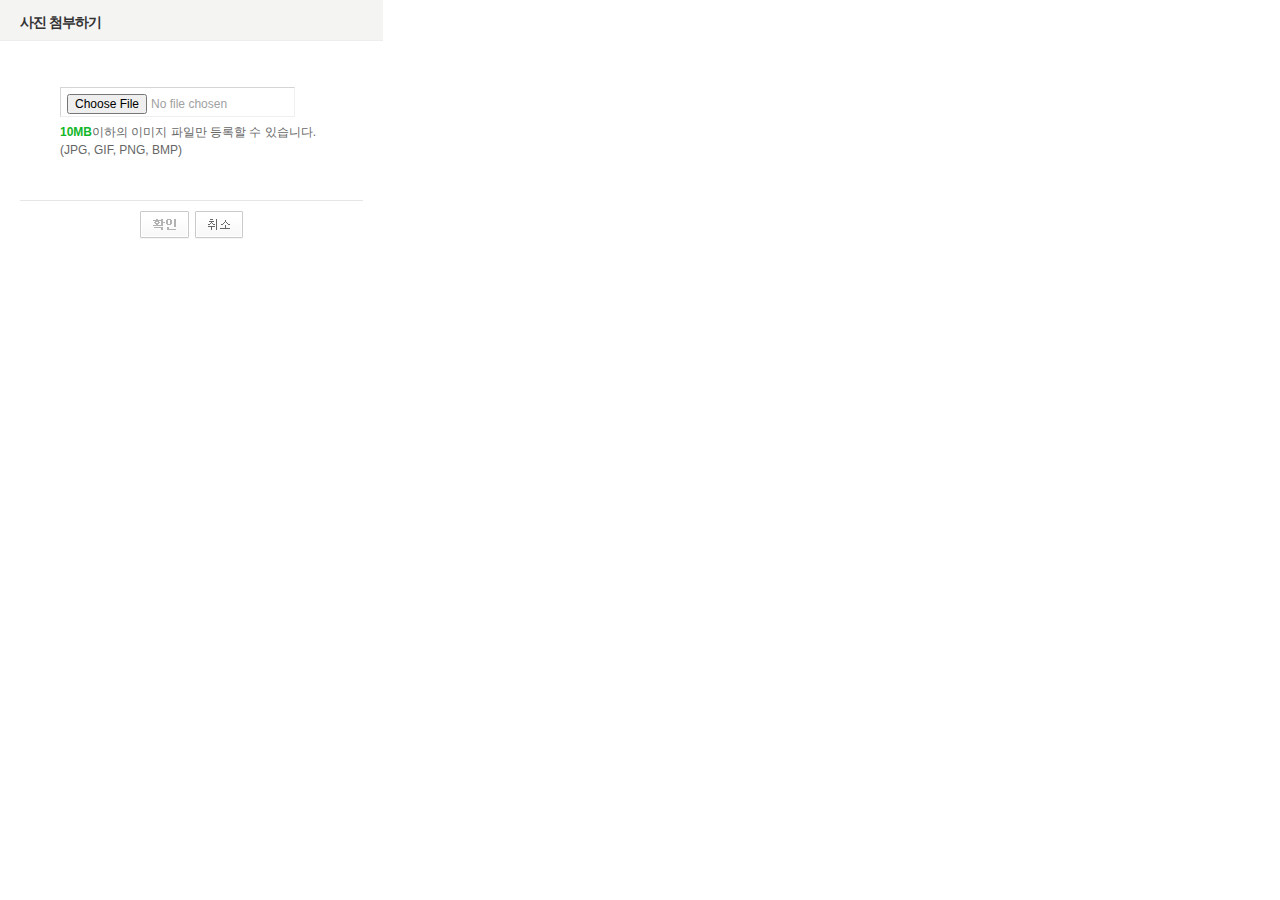
<file: TestBoard/src/main/webapp/smartEditor/photo_uploader/photo_uploader.html>
<!DOCTYPE HTML PUBLIC "-//W3C//DTD HTML 4.01 Transitional//EN" "http://www.w3.org/TR/html4/loose.dtd">
<html lang="ko">
<head>
<meta http-equiv="Content-Type" content="text/html; charset=utf-8">
<meta http-equiv="Content-Script-Type" content="text/javascript">
<meta http-equiv="Content-Style-Type" content="text/css">
<title>사진 첨부하기 :: SmartEditor</title>
<style type="text/css">
/* NHN Web Standard 1Team JJS 120106 */ 
/* Common */
body,p,h1,h2,h3,h4,h5,h6,ul,ol,li,dl,dt,dd,table,th,td,form,fieldset,legend,input,textarea,button,select{margin:0;padding:0}
body,input,textarea,select,button,table{font-family:'돋움',Dotum,Helvetica,sans-serif;font-size:12px}
img,fieldset{border:0}
ul,ol{list-style:none}
em,address{font-style:normal}
a{text-decoration:none}
a:hover,a:active,a:focus{text-decoration:underline}

/* Contents */
.blind{visibility:hidden;position:absolute;line-height:0}
#pop_wrap{width:383px}
#pop_header{height:26px;padding:14px 0 0 20px;border-bottom:1px solid #ededeb;background:#f4f4f3}
.pop_container{padding:11px 20px 0}
#pop_footer{margin:21px 20px 0;padding:10px 0 16px;border-top:1px solid #e5e5e5;text-align:center}
h1{color:#333;font-size:14px;letter-spacing:-1px}
.btn_area{word-spacing:2px}
.pop_container .drag_area{overflow:hidden;overflow-y:auto;position:relative;width:341px;height:129px;margin-top:4px;border:1px solid #eceff2}
.pop_container .drag_area .bg{display:block;position:absolute;top:0;left:0;width:341px;height:129px;background:#fdfdfd url(./img/bg_drag_image.png) 0 0 no-repeat}
.pop_container .nobg{background:none}
.pop_container .bar{color:#e0e0e0}
.pop_container .lst_type li{overflow:hidden;position:relative;padding:7px 0 6px 8px;border-bottom:1px solid #f4f4f4;vertical-align:top}
.pop_container :root .lst_type li{padding:6px 0 5px 8px}
.pop_container .lst_type li span{float:left;color:#222}
.pop_container .lst_type li em{float:right;margin-top:1px;padding-right:22px;color:#a1a1a1;font-size:11px}
.pop_container .lst_type li a{position:absolute;top:6px;right:5px}
.pop_container .dsc{margin-top:6px;color:#666;line-height:18px}
.pop_container .dsc_v1{margin-top:12px}
.pop_container .dsc em{color:#13b72a}
.pop_container2{padding:46px 60px 20px}
.pop_container2 .dsc{margin-top:6px;color:#666;line-height:18px}
.pop_container2 .dsc strong{color:#13b72a}
.upload{margin:0 4px 0 0;_margin:0;padding:6px 0 4px 6px;border:solid 1px #d5d5d5;color:#a1a1a1;font-size:12px;border-right-color:#efefef;border-bottom-color:#efefef;length:300px;}
:root  .upload{padding:6px 0 2px 6px;}
</style>
</head>
<body>
<div id="pop_wrap">
	<!-- header -->
    <div id="pop_header">
        <h1>사진 첨부하기</h1>
    </div>
    <!-- //header -->
    <!-- container -->
	
    <!-- [D] HTML5인 경우 pop_container 클래스와 하위 HTML 적용
	    	 그밖의 경우 pop_container2 클래스와 하위 HTML 적용      -->
	<div id="pop_container2" class="pop_container2">
    	<!-- content -->
		<form id="editor_upimage" name="editor_upimage" method="post" enctype="multipart/form-data" onSubmit="return false;">
        <div id="pop_content2">
			<input type="file" class="upload" id="uploadInputBox" name="Filedata">
            <p class="dsc" id="info"><strong>10MB</strong>이하의 이미지 파일만 등록할 수 있습니다.<br>(JPG, GIF, PNG, BMP)</p>
        </div>
		</form>
        <!-- //content -->
    </div>
    <div id="pop_container" class="pop_container" style="display:none;">
    	<!-- content -->
        <div id="pop_content">
	        <p class="dsc"><em id="imageCountTxt">0장</em>/10장 <span class="bar">|</span> <em id="totalSizeTxt">0MB</em>/50MB</p>
        	<!-- [D] 첨부 이미지 여부에 따른 Class 변화 
            	 첨부 이미지가 있는 경우 : em에 "bg" 클래스 적용 //첨부 이미지가 없는 경우 : em에 "nobg" 클래스 적용   -->
				 
            <div class="drag_area" id="drag_area">
				<ul class="lst_type" >
				</ul>
            	<em class="blind">마우스로 드래그해서 이미지를 추가해주세요.</em><span id="guide_text" class="bg"></span>
            </div>
			<div style="display:none;" id="divImageList"></div>
            <p class="dsc dsc_v1"><em>한 장당 10MB, 1회에 50MB까지, 10개</em>의 이미지 파일을<br>등록할 수 있습니다. (JPG, GIF, PNG, BMP)</p>
        </div>
        <!-- //content -->
    </div>

    <!-- //container -->
    <!-- footer -->
    <div id="pop_footer">
	    <div class="btn_area">
            <a href="#"><img src="./img/btn_confirm.png" width="49" height="28" alt="확인" id="btn_confirm"></a>
            <a href="#"><img src="./img/btn_cancel.png" width="48" height="28" alt="취소" id="btn_cancel"></a>
        </div>
    </div>
    <!-- //footer -->
</div>
<script type="text/javascript" src="jindo.min.js" charset="utf-8"></script>
<script type="text/javascript" src="jindo.fileuploader.js" charset="utf-8"></script>
<script type="text/javascript" src="attach_photo.js" charset="utf-8"></script>

</body>
</html>
</file>
<file: TestBoard/src/main/webapp/smartEditor/css/smart_editor2.css>
@charset "UTF-8";
/* NHN Web Standardization Team (http://html.nhndesign.com/) HHJ 090226 */
/* COMMON */
body,#smart_editor2,#smart_editor2 p,#smart_editor2 h1,#smart_editor2 h2,#smart_editor2 h3,#smart_editor2 h4,#smart_editor2 h5,#smart_editor2 h6,#smart_editor2 ul,#smart_editor2 ol,#smart_editor2 li,#smart_editor2 dl,#smart_editor2 dt,#smart_editor2 dd,#smart_editor2 table,#smart_editor2 th,#smart_editor2 td,#smart_editor2 form,#smart_editor2 fieldset,#smart_editor2 legend,#smart_editor2 input,#smart_editor2 textarea,#smart_editor2 button,#smart_editor2 select{margin:0;padding:0}
#smart_editor2,#smart_editor2 h1,#smart_editor2 h2,#smart_editor2 h3,#smart_editor2 h4,#smart_editor2 h5,#smart_editor2 h6,#smart_editor2 input,#smart_editor2 textarea,#smart_editor2 select,#smart_editor2 table,#smart_editor2 button{font-family:'돋움',Dotum,Helvetica,sans-serif;font-size:12px;color:#666}
#smart_editor2 span,#smart_editor2 em{font-size:12px}
#smart_editor2 em,#smart_editor2 address{font-style:normal}
#smart_editor2 img,#smart_editor2 fieldset{border:0}
#smart_editor2 hr{display:none}
#smart_editor2 ol,#smart_editor2 ul{list-style:none}
#smart_editor2 button{border:0;background:none;font-size:11px;vertical-align:top;cursor:pointer}
#smart_editor2 button span,#smart_editor2 button em{visibility:hidden;overflow:hidden;position:absolute;top:0;font-size:0;line-height:0}
#smart_editor2 legend,#smart_editor2 .blind{visibility:hidden;overflow:hidden;position:absolute;width:0;height:0;font-size:0;line-height:0}
#smart_editor2 .input_ty1{height:14px;margin:0;padding:4px 2px 0 4px;border:1px solid #c7c7c7;font-size:11px;color:#666}
#smart_editor2 a:link,#smart_editor2 a:visited,#smart_editor2 a:active,#smart_editor2 a:focus{color:#666;text-decoration:none}
#smart_editor2 a:hover{color:#666;text-decoration:underline}
/* LAYOUT */
#smart_editor2 .se2_header{margin:10px 0 29px 0}
#smart_editor2 .se2_bi{float:left;width:93px;height:20px;margin:0;padding:0;background:url("../img/ko_KR/btn_set.png?130306") -343px -358px no-repeat;font-size:0;line-height:0;text-indent:-10000px;vertical-align:middle}
#smart_editor2 .se2_allhelp{display:inline-block;width:18px;height:18px;padding:0;background:url("../img/ko_KR/btn_set.png?130306") -437px -358px no-repeat;font-size:0;line-height:0;text-indent:-10000px;vertical-align:middle}
#smart_editor2 #smart_editor2_content{border:1px solid #b5b5b5}
#smart_editor2 .se2_tool{overflow:visible;position:relative;z-index:25}
/* EDITINGAREA */
#smart_editor2 .se2_input_area{position:relative;z-index:22;height:400px;margin:0;padding:0;*zoom:1}
#smart_editor2 .se2_input_wysiwyg,#smart_editor2 .se2_input_syntax{display:block;overflow:auto;width:100%;height:100%;margin:0;*margin:-1px 0 0 0;border:0}
/* EDITINGMODE */
#smart_editor2 .se2_conversion_mode{position:relative;height:15px;padding-top:1px;border-top:1px solid #b5b5b5;background:url("../img/icon_set.gif") 0 -896px repeat-x}
#smart_editor2 .se2_inputarea_controller{display:block;clear:both;position:relative;width:100%;height:15px;text-align:center;cursor:n-resize}
#smart_editor2 .se2_inputarea_controller span,#smart_editor2 .controller_on span{background:url("../img/ico_extend.png") no-repeat}
#smart_editor2 .se2_inputarea_controller span{position:static;display:inline-block;visibility:visible;overflow:hidden;height:15px;padding-left:11px;background-position:0 2px;color:#888;font-size:11px;letter-spacing:-1px;line-height:16px;white-space:nowrap}
* + html #smart_editor2 .se2_inputarea_controller span{line-height:14px}
#smart_editor2 .controller_on span{background-position:0 -21px;color:#249c04}
#smart_editor2 .ly_controller{display:block;position:absolute;bottom:2px;left:50%;width:287px;margin-left:-148px;padding:8px 0 7px 9px;border:1px solid #827f7c;background:#fffdef}
#smart_editor2 .ly_controller p{color:#666;font-size:11px;letter-spacing:-1px;line-height:11px}
#smart_editor2 .ly_controller .bt_clse,#smart_editor2 .ly_controller .ic_arr{position:absolute;background:url("../img/ico_extend.png") no-repeat}
#smart_editor2 .ly_controller .bt_clse{top:5px;right:4px;width:14px;height:15px;background-position:1px -43px}
#smart_editor2 .ly_controller .ic_arr{top:25px;left:50%;width:10px;height:6px;margin-left:-5px;background-position:0 -65px}
#smart_editor2 .se2_converter{float:left;position:absolute;top:-1px;right:3px;z-index:20}
#smart_editor2 .se2_converter li{float:left}
#smart_editor2 .se2_converter .se2_to_editor{width:59px;height:15px;background:url("../img/ko_KR/btn_set.png?130306") 0 -85px no-repeat;vertical-align:top}
#smart_editor2 .se2_converter .se2_to_html{width:59px;height:15px;background:url("../img/ko_KR/btn_set.png?130306") -59px -70px no-repeat;vertical-align:top}
#smart_editor2 .se2_converter .se2_to_text{width:60px;height:15px;background:url("../img/ko_KR/btn_set.png?130306") -417px -466px no-repeat;vertical-align:top}
#smart_editor2 .se2_converter .active .se2_to_editor{width:59px;height:15px;background:url("../img/ko_KR/btn_set.png?130306") 0 -70px no-repeat;vertical-align:top}
#smart_editor2 .se2_converter .active .se2_to_html{width:59px;height:15px;background:url("../img/ko_KR/btn_set.png?130306") -59px -85px no-repeat;vertical-align:top}
#smart_editor2 .se2_converter .active .se2_to_text{width:60px;height:15px;background:url("../img/ko_KR/btn_set.png?130306") -417px -481px no-repeat;vertical-align:top}
/* EDITINGAREA_HTMLSRC */
#smart_editor2 .off .ico_btn,#smart_editor2 .off .se2_more,#smart_editor2 .off .se2_more2,#smart_editor2 .off .se2_font_family,#smart_editor2 .off .se2_font_size,#smart_editor2 .off .se2_bold,#smart_editor2 .off .se2_underline,#smart_editor2 .off .se2_italic,#smart_editor2 .off .se2_tdel,#smart_editor2 .off .se2_fcolor,#smart_editor2 .off .se2_fcolor_more,#smart_editor2 .off .se2_bgcolor,#smart_editor2 .off .se2_bgcolor_more,#smart_editor2 .off .se2_left,#smart_editor2 .off .se2_center,#smart_editor2 .off .se2_right,#smart_editor2 .off .se2_justify,#smart_editor2 .off .se2_ol,#smart_editor2 .off .se2_ul,#smart_editor2 .off .se2_indent,#smart_editor2 .off .se2_outdent,#smart_editor2 .off .se2_lineheight,#smart_editor2 .off .se2_del_style,#smart_editor2 .off .se2_blockquote,#smart_editor2 .off .se2_summary,#smart_editor2 .off .se2_footnote,#smart_editor2 .off .se2_url,#smart_editor2 .off .se2_emoticon,#smart_editor2 .off .se2_character,#smart_editor2 .off .se2_table,#smart_editor2 .off .se2_find,#smart_editor2 .off .se2_spelling,#smart_editor2 .off .se2_sup,#smart_editor2 .off .se2_sub,#smart_editor2 .off .se2_text_tool_more,#smart_editor2 .off .se2_new,#smart_editor2 .off .selected_color,#smart_editor2 .off .se2_lineSticker{-ms-filter:alpha(opacity=50);opacity:.5;cursor:default;filter:alpha(opacity=50)}
/* LAYER */
#smart_editor2 .se2_text_tool .se2_layer{display:none;float:left;position:absolute;top:20px;left:0;z-index:50;margin:0;padding:0;border:1px solid #bcbbbb;background:#fafafa}
#smart_editor2 .se2_text_tool li.active{z-index:50}
#smart_editor2 .se2_text_tool .active .se2_layer{display:block}
#smart_editor2 .se2_text_tool .active li .se2_layer{display:none}
#smart_editor2 .se2_text_tool .active .active .se2_layer{display:block}
#smart_editor2 .se2_text_tool .se2_layer .se2_in_layer{float:left;margin:0;padding:0;border:1px solid #fff;background:#fafafa}
/* TEXT_TOOLBAR */
#smart_editor2 .se2_text_tool{position:relative;clear:both;z-index:30;padding:4px 0 4px 3px;background:#f4f4f4 url("../img/bg_text_tool.gif") 0 0 repeat-x;border-bottom:1px solid #b5b5b5;*zoom:1}
#smart_editor2 .se2_text_tool:after{content:"";display:block;clear:both}
#smart_editor2 .se2_text_tool ul{float:left;display:inline;margin-right:3px;padding-left:1px;white-space:nowrap}
#smart_editor2 .se2_text_tool li{_display:inline;float:left;position:relative;z-index:30}
#smart_editor2 .se2_text_tool button,#smart_editor2 .se2_multy .se2_icon{width:21px;height:21px;background:url("../img/ko_KR/text_tool_set.png?140317") no-repeat;vertical-align:top}
#smart_editor2 .se2_text_tool .se2_font_type{position:relative}
#smart_editor2 .se2_text_tool .se2_font_type li{margin-left:3px}
#smart_editor2 .se2_text_tool .se2_font_type button{text-align:left}
#smart_editor2 .se2_text_tool .se2_font_type button.se2_font_family span,#smart_editor2 .se2_text_tool .se2_font_type button.se2_font_size span{display:inline-block;visibility:visible;position:static;width:52px;height:20px;padding:0 0 0 6px;font-size:12px;line-height:20px;*line-height:22px;color:#333;*zoom:1}
#smart_editor2 .se2_text_tool .se2_multy{position:absolute;top:0;right:0;padding-left:0;margin-right:0;white-space:nowrap;border-left:1px solid #e0dedf}
#smart_editor2 .se2_text_tool .se2_multy .se2_mn{float:left;white-space:nowrap}
#smart_editor2 .se2_text_tool .se2_multy button{background-image:none;width:47px}
#smart_editor2 .se2_text_tool .se2_multy .se2_icon{display:inline-block;visibility:visible;overflow:visible;position:static;width:16px;height:29px;margin:-1px 2px 0 -1px;background-position:0 -132px;line-height:30px;vertical-align:top}
#smart_editor2 .se2_text_tool .se2_multy button,#smart_editor2 .se2_text_tool .se2_multy button span{height:29px;line-height:29px}
#smart_editor2 .se2_text_tool .se2_map .se2_icon{background-position:-29px -132px}
#smart_editor2 .se2_text_tool button span.se2_mntxt{display:inline-block;visibility:visible;overflow:visible;_overflow-y:hidden;position:relative;*margin-right:-1px;width:auto;height:29px;font-weight:normal;font-size:11px;line-height:30px;*line-height:29px;_line-height:30px;color:#444;letter-spacing:-1px;vertical-align:top}
#smart_editor2 .se2_text_tool .se2_multy .se2_photo{margin-right:1px}
#smart_editor2 .se2_text_tool .se2_multy .hover .ico_btn{background:#e8e8e8}
#smart_editor2 .se2_text_tool .se2_multy .se2_mn.hover{background:#e0dedf}
/* TEXT_TOOLBAR : ROUNDING */
#smart_editor2 ul li.first_child button span.tool_bg,#smart_editor2 ul li.last_child button span.tool_bg,#smart_editor2 ul li.single_child button span.tool_bg{visibility:visible;height:21px}
#smart_editor2 ul li.first_child button span.tool_bg{left:-1px;width:3px;background:url("../img/bg_button_left.gif?20121228") no-repeat}
#smart_editor2 ul li.last_child button span.tool_bg{right:0px;_right:-1px;width:2px;background:url("../img/bg_button_right.gif") no-repeat}
#smart_editor2 ul li.single_child{padding-right:1px}
#smart_editor2 ul li.single_child button span.tool_bg{left:0;background:url("../img/bg_button.gif?20121228") no-repeat;width:22px}
#smart_editor2 div.se2_text_tool ul li.hover button span.tool_bg{background-position:0 -21px}
#smart_editor2 div.se2_text_tool ul li.active button span.tool_bg,#smart_editor2 div.se2_text_tool ul li.active li.active button span.tool_bg{background-position:0 -42px}
#smart_editor2 div.se2_text_tool ul li.active li button span.tool_bg{background-position:0 0}
/* TEXT_TOOLBAR : SUB_MENU */
#smart_editor2 .se2_sub_text_tool{display:none;position:absolute;top:20px;left:0;z-index:40;width:auto;height:29px;padding:0 4px 0 0;border:1px solid #b5b5b5;border-top:1px solid #9a9a9a;background:#f4f4f4}
#smart_editor2 .active .se2_sub_text_tool{display:block}
#smart_editor2 .se2_sub_text_tool ul{float:left;height:25px;margin:0;padding:4px 0 0 4px}
/* TEXT_TOOLBAR : SUB_MENU_SIZE */
#smart_editor2 .se2_sub_step1{width:88px}
#smart_editor2 .se2_sub_step2{width:199px}
#smart_editor2 .se2_sub_step2_1{width:178px}
/* TEXT_TOOLBAR : BUTTON */
#smart_editor2 .se2_text_tool .se2_font_family{width:70px;height:21px;background-position:0 -10px}
#smart_editor2 .se2_text_tool .hover .se2_font_family{background-position:0 -72px}
#smart_editor2 .se2_text_tool .active .se2_font_family{background-position:0 -103px}
#smart_editor2 .se2_text_tool .se2_font_size{width:45px;height:21px;background-position:-70px -10px}
#smart_editor2 .se2_text_tool .hover .se2_font_size{background-position:-70px -72px}
#smart_editor2 .se2_text_tool .active .se2_font_size{background-position:-70px -103px}
#smart_editor2 .se2_text_tool .se2_bold{background-position:-115px -10px}
#smart_editor2 .se2_text_tool .hover .se2_bold{background-position:-115px -72px}
#smart_editor2 .se2_text_tool .active .se2_bold{background-position:-115px -103px}
#smart_editor2 .se2_text_tool .se2_underline{background-position:-136px -10px}
#smart_editor2 .se2_text_tool .hover .se2_underline{background-position:-136px -72px}
#smart_editor2 .se2_text_tool .active .se2_underline{background-position:-136px -103px}
#smart_editor2 .se2_text_tool .se2_italic{background-position:-157px -10px}
#smart_editor2 .se2_text_tool .hover .se2_italic{background-position:-157px -72px}
#smart_editor2 .se2_text_tool .active .se2_italic{background-position:-157px -103px}
#smart_editor2 .se2_text_tool .se2_tdel{background-position:-178px -10px}
#smart_editor2 .se2_text_tool .hover .se2_tdel{background-position:-178px -72px}
#smart_editor2 .se2_text_tool .active .se2_tdel{background-position:-178px -103px}
#smart_editor2 .se2_text_tool .se2_fcolor{position:relative;background-position:-199px -10px}
#smart_editor2 .se2_text_tool .hover .se2_fcolor{background-position:-199px -72px}
#smart_editor2 .se2_text_tool .active .se2_fcolor{background-position:-199px -103px}
#smart_editor2 .se2_text_tool .se2_fcolor_more{background-position:-220px -10px;width:10px}
#smart_editor2 .se2_text_tool .hover .se2_fcolor_more{background-position:-220px -72px}
#smart_editor2 .se2_text_tool .active .se2_fcolor_more{background-position:-220px -103px}
#smart_editor2 .se2_text_tool .selected_color{position:absolute;top:14px;left:5px;width:11px;height:3px;font-size:0}
#smart_editor2 .se2_text_tool .se2_ol,#smart_editor2 .se2_text_tool .active .se2_sub_text_tool .se2_ol{background-position:-345px -10px}
#smart_editor2 .se2_text_tool .se2_ul,#smart_editor2 .se2_text_tool .active .se2_sub_text_tool .se2_ul{background-position:-366px -10px}
#smart_editor2 .se2_text_tool .hover .se2_ol,#smart_editor2 .se2_text_tool .active .se2_sub_text_tool .hover .se2_ol{background-position:-345px -72px}
#smart_editor2 .se2_text_tool .hover .se2_ul,#smart_editor2 .se2_text_tool .active .se2_sub_text_tool .hover .se2_ul{background-position:-366px -72px}
#smart_editor2 .se2_text_tool .active .se2_ol,#smart_editor2 .se2_text_tool .active .active .se2_ol{background-position:-345px -103px}
#smart_editor2 .se2_text_tool .active .se2_ul,#smart_editor2 .se2_text_tool .active .active .se2_ul{background-position:-366px -103px}
#smart_editor2 .se2_text_tool .se2_indent,#smart_editor2 .se2_text_tool .active .se2_sub_text_tool .se2_indent{background-position:-408px -10px}
#smart_editor2 .se2_text_tool .se2_outdent,#smart_editor2 .se2_text_tool .active .se2_sub_text_tool .se2_outdent{background-position:-387px -10px}
#smart_editor2 .se2_text_tool .hover .se2_indent,#smart_editor2 .se2_text_tool .active .se2_sub_text_tool .hover .se2_indent{background-position:-408px -72px}
#smart_editor2 .se2_text_tool .hover .se2_outdent,#smart_editor2 .se2_text_tool .active .se2_sub_text_tool .hover .se2_outdent{background-position:-387px -72px}
#smart_editor2 .se2_text_tool .active .se2_indent,#smart_editor2 .se2_text_tool .active .active .se2_indent{background-position:-408px -103px}
#smart_editor2 .se2_text_tool .active .se2_outdent,#smart_editor2 .se2_text_tool .active .active .se2_outdent{background-position:-387px -103px}
#smart_editor2 .se2_text_tool .se2_lineheight{background-position:-429px -10px}
#smart_editor2 .se2_text_tool .hover .se2_lineheight{background-position:-429px -72px}
#smart_editor2 .se2_text_tool .active .se2_lineheight{background-position:-429px -103px}
#smart_editor2 .se2_text_tool .se2_url{background-position:-513px -10px}
#smart_editor2 .se2_text_tool .hover .se2_url{background-position:-513px -72px}
#smart_editor2 .se2_text_tool .active .se2_url{background-position:-513px -103px}
#smart_editor2 .se2_text_tool .se2_bgcolor{position:relative;background-position:-230px -10px}
#smart_editor2 .se2_text_tool .hover .se2_bgcolor{background-position:-230px -72px}
#smart_editor2 .se2_text_tool .active .se2_bgcolor{background-position:-230px -103px}
#smart_editor2 .se2_text_tool .se2_bgcolor_more{background-position:-251px -10px;width:10px}
#smart_editor2 .se2_text_tool .hover .se2_bgcolor_more{background-position:-251px -72px}
#smart_editor2 .se2_text_tool .active .se2_bgcolor_more{background-position:-251px -103px}
#smart_editor2 .se2_text_tool .se2_left{background-position:-261px -10px}
#smart_editor2 .se2_text_tool .hover .se2_left{background-position:-261px -72px}
#smart_editor2 .se2_text_tool .active .se2_left{background-position:-261px -103px}
#smart_editor2 .se2_text_tool .se2_center{background-position:-282px -10px}
#smart_editor2 .se2_text_tool .hover .se2_center{background-position:-282px -72px}
#smart_editor2 .se2_text_tool .active .se2_center{background-position:-282px -103px}
#smart_editor2 .se2_text_tool .se2_right{background-position:-303px -10px}
#smart_editor2 .se2_text_tool .hover .se2_right{background-position:-303px -72px}
#smart_editor2 .se2_text_tool .active .se2_right{background-position:-303px -103px}
#smart_editor2 .se2_text_tool .se2_justify{background-position:-324px -10px}
#smart_editor2 .se2_text_tool .hover .se2_justify{background-position:-324px -72px}
#smart_editor2 .se2_text_tool .active .se2_justify{background-position:-324px -103px}
#smart_editor2 .se2_text_tool .se2_blockquote{background-position:-471px -10px}
#smart_editor2 .se2_text_tool .hover .se2_blockquote{background-position:-471px -72px}
#smart_editor2 .se2_text_tool .active .se2_blockquote{background-position:-471px -103px}
#smart_editor2 .se2_text_tool .se2_character{background-position:-555px -10px}
#smart_editor2 .se2_text_tool .hover .se2_character{background-position:-555px -72px}
#smart_editor2 .se2_text_tool .active .se2_character{background-position:-555px -103px}
#smart_editor2 .se2_text_tool .se2_table{background-position:-576px -10px}
#smart_editor2 .se2_text_tool .hover .se2_table{background-position:-576px -72px}
#smart_editor2 .se2_text_tool .active .se2_table{background-position:-576px -103px}
#smart_editor2 .se2_text_tool .se2_find{background-position:-597px -10px}
#smart_editor2 .se2_text_tool .hover .se2_find{background-position:-597px -72px}
#smart_editor2 .se2_text_tool .active .se2_find{background-position:-597px -103px}
#smart_editor2 .se2_text_tool .se2_sup{background-position:-660px -10px}
#smart_editor2 .se2_text_tool .hover .se2_sup{background-position:-660px -72px}
#smart_editor2 .se2_text_tool .active .se2_sup{background-position:-660px -103px}
#smart_editor2 .se2_text_tool .se2_sub{background-position:-681px -10px}
#smart_editor2 .se2_text_tool .hover .se2_sub{background-position:-681px -72px}
#smart_editor2 .se2_text_tool .active .se2_sub{background-position:-681px -103px}
#smart_editor2 .se2_text_tool .se2_text_tool_more{background-position:0 -41px;width:13px}
#smart_editor2 .se2_text_tool .se2_text_tool_more span.tool_bg{background:none}
#smart_editor2 .se2_text_tool .hover .se2_text_tool_more{background-position:-13px -41px}
#smart_editor2 .se2_text_tool .active .se2_text_tool_more{background-position:-26px -41px}
</file>
